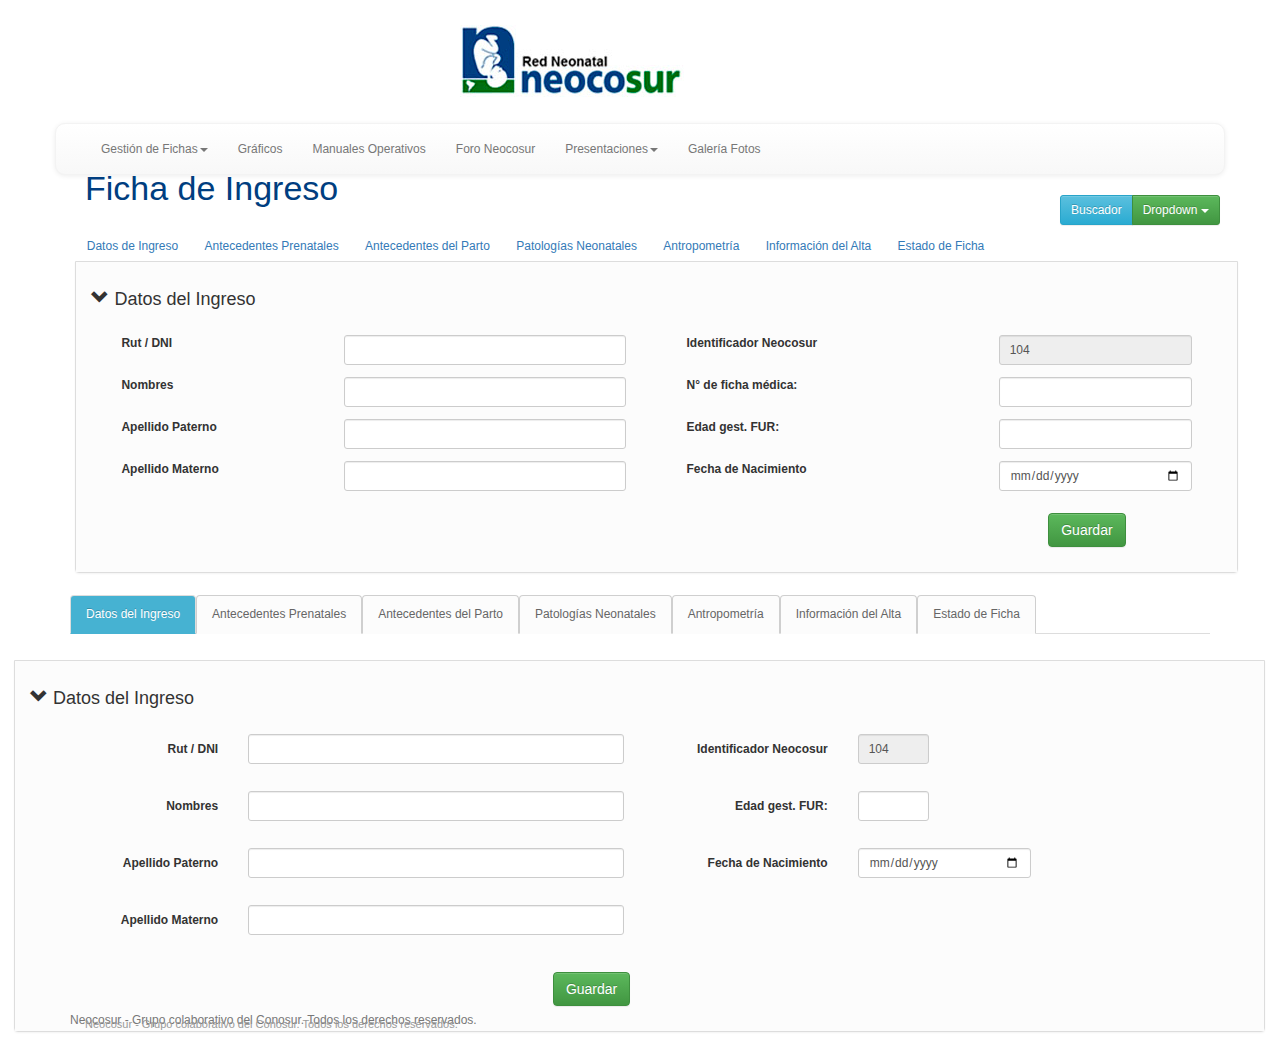
<file: privado/index.html>
<!DOCTYPE html>
<html lang="es">
<head>
    <meta name="viewport" content="width=device-width, initial-scale=1">
    <meta http-equiv="Content-Type" content="text/html; charset=utf-8" />
    
    <link rel="stylesheet" type="text/css" href="../css/bootstrap.css">
    <link rel="stylesheet" type="text/css" href="../css/bootstrap-theme.css">
    <link rel="stylesheet" type="text/css" href="../css/neocosur.css">
    <link rel="stylesheet" type="text/css" href="../css/jquery-ui.css">
    <link rel="stylesheet" type="text/css" href="../css/jquery-ui.structure.css">
    <!-- HTML5 shim and Respond.js for IE8 support of HTML5 elements and media queries -->
        <!-- WARNING: Respond.js doesn't work if you view the page via file:// -->
        <!--[if lt IE 9]>
          <script src="https://oss.maxcdn.com/html5shiv/3.7.3/html5shiv.min.js"></script>
          <script src="https://oss.maxcdn.com/respond/1.4.2/respond.min.js"></script>
        <![endif]-->
    <title>Neocosur</title>
    
     <style>
      
  </style>
    </head>

<body>

	<div class="container">
        <!-- Inicio de Header -->
        <div id="header" class="row">
          <div id="logo" class="col-lg-offset-4 col-lg-3"><img src="../img/neocosur.jpg" width="224" height="72"></div>
          <div class="col-lg-9"></div>
        
          <!-- Inicio de Menu -->
          <div id="menu_privado" class="row">
                  <div class="col-lg-12">
                      <nav class="navbar navbar-default">
                          <div class="container-fluid">
                              <div class="navbar-header">
                                  <button type="button" class="navbar-toggle collapsed" data-toggle="collapse" data-target="#bs-example-navbar-collapse-1" aria-expanded="false">
                                      <span class="sr-only">Toggle navigation</span>
                                      <span class="icon-bar"></span>
                                      <span class="icon-bar"></span>
                                      <span class="icon-bar"></span>
                                  </button>
                              </div>
                              <div class="collapse navbar-collapse" id="bs-example-navbar-collapse-1">
                                  <ul class="nav navbar-nav">
                                      <li class="dropdown">
                                          <a href="#" class="dropdown-toggle" data-toggle="dropdown" role="button" aria-haspopup="true" aria-expanded="false">Gestión de Fichas<span class="caret"></span></a>
                                          <ul class="dropdown-menu">
                                              <li><a href="#">Mantenedor de Centros</a></li>
                                              <li><a href="#">Mantenedor de Fichas</a></li>
                                              <li><a href="#">Datos en Excel</a></li>
                                              <li><a href="#">Mantenedor de Parámetros</a></li>
                                          </ul>
                                      </li>
                                      <li><a href="#">Gráficos</a></li>
                                      <li><a href="#">Manuales Operativos</a></li>
                                      <li><a href="#">Foro Neocosur</a></li>
                                      <li class="dropdown">
                                          <a href="#" class="dropdown-toggle" data-toggle="dropdown" role="button" aria-haspopup="true" aria-expanded="false">Presentaciones<span class="caret"></span></a>
                                          <ul class="dropdown-menu">
                                              <li><a href="#">Presentaciones B. Aires 2014</a></li>
                                              <li><a href="#">Presentaciones B. Aires 2015</a></li>
                                          </ul>
                                      </li>
                                      <li><a href="#">Galería Fotos</a></li>
                                  </ul>
                              </div>
                          </div>
                      </nav>            
                  </div>
          </div>
          <!-- Fin de Menu -->         
  		  </div>
        <!-- Fin de Header -->
        
        <!-- Inicio del Contenido -->
        <div class="container">
        
        	<!-- Inicio de Título -->
            <div class="row">
                <div class="col-lg-10">
                  <h1>Ficha de Ingreso</h1>
                </div>
                
                <div class="col-lg-2">
                	<div class="btn-group" role="group" aria-label="...">
                        <button type="button" class="btn btn-info btn-sm">Buscador</button>
                        <div class="btn-group" role="group">
                            <button type="button" class="btn btn-success btn-sm dropdown-toggle" data-toggle="dropdown" aria-haspopup="true" aria-expanded="false">
                                Dropdown
                                <span class="caret"></span>
                            </button>
                            <ul class="dropdown-menu">
                                <li><a href="#">Dropdown link</a></li>
                                <li><a href="#">Dropdown link</a></li>
                            </ul>
                        </div>
                    </div>
                </div>   
            </div>
        
        <div class="row">
          <div id="tabs">
            <ul>
              <li><a href="#tabs-1">Datos de Ingreso</a></li>
              <li><a href="#tabs-2">Antecedentes Prenatales</a></li>
              <li><a href="#tabs-3">Antecedentes del Parto</a></li>
              <li><a href="#tabs-4">Patologías Neonatales</a></li>
              <li><a href="#tabs-5">Antropometría</a></li>
              <li><a href="#tabs-6">Información del Alta</a></li>
              <li><a href="#tabs-7">Estado de Ficha</a></li>
            </ul>

            <div id="tabs-1">
              <div class="panel panel-default ficha">
                <div class="panel-body">
                  <h4><span class="glyphicon glyphicon-chevron-down" aria-hidden="true"></span> Datos del Ingreso</h4>
                  <div class="col-lg-6">

                    <div class="form-group">
                      <label for="rut_dni" class="col-lg-5 control-label">Rut / DNI</label>
                      <div class="col-lg-7">
                        <input type="text" name="rut_dni" class="form-control input-sm">
                      </div>
                    </div>
                               
                    <div class="form-group">
                      <label for="nombres" class="col-lg-5 control-label">Nombres</label>
                      <div class="col-lg-7">
                        <input type="text" name="nombres" class="form-control input-sm">
                      </div>
                    </div>
                               
                    <div class="form-group">
                      <label for="paterno" class="col-lg-5 control-label">Apellido Paterno</label>
                      <div class="col-lg-7">
                        <input type="text" name="paterno" class="form-control input-sm">
                      </div>
                    </div>
                               
                    <div class="form-group">
                      <label for="materno" class="col-lg-5 control-label">Apellido Materno</label>
                      <div class="col-lg-7">
                        <input type="text" name="materno" class="form-control input-sm">
                      </div>
                    </div>
                  </div>
                                
                  <div class="col-lg-6">
                    <div class="form-group">
                      <label for="id" class="col-lg-7 control-label">Identificador Neocosur</label>
                      <div class="col-lg-5">
                        <input type="text" name="id" class="form-control input-sm" value="104" contenteditable="false" disabled>
                      </div>
                    </div>
                    
                    <div class="form-group">
                      <label for="num_ficha" class="col-lg-7 control-label">N° de ficha médica:</label>
                      <div class="col-lg-5">
                        <input type="number" min="0" name="num_ficha" class="form-control input-sm" >
                      </div>
                    </div>

                    <div class="form-group">
                      <label for="edad_gest" class="col-lg-7 control-label">Edad gest. FUR:</label>
                      <div class="col-lg-5">
                        <input type="number" min="0" name="edad_gest" class="form-control input-sm" >
                      </div>
                    </div>
                                
                    <div class="form-group">
                      <label for="fecha_nacimiento" class="col-lg-7 control-label">Fecha de Nacimiento</label>
                      <div class="col-lg-5">
                        <input type="date" name="fecha_nacimiento" class="form-control input-sm">
                      </div>
                    </div>                
                  </div>

                  <div class=" col-lg-offset-10 col-lg-2">
                    <button type="submit" class="btn btn-success">Guardar</button>
                  </div>         
                </div>
              </div>
            </div>


            <div id="tabs-2">
              <h2>Content heading 2</h2>
              <p>Morbi tincidunt, dui sit amet facilisis feugiat, odio metus gravida ante, ut pharetra massa metus id nunc. Duis scelerisque molestie turpis. Sed fringilla, massa eget luctus malesuada, metus eros molestie lectus, ut tempus eros massa ut dolor. Aenean aliquet fringilla sem. Suspendisse sed ligula in ligula suscipit aliquam. Praesent in eros vestibulum mi adipiscing adipiscing. Morbi facilisis. Curabitur ornare consequat nunc. Aenean vel metus. Ut posuere viverra nulla. Aliquam erat volutpat. Pellentesque convallis. Maecenas feugiat, tellus pellentesque pretium posuere, felis lorem euismod felis, eu ornare leo nisi vel felis. Mauris consectetur tortor et purus.</p>
            </div>
            <div id="tabs-3">
              <h2>Content heading 3</h2>
              <p>Mauris eleifend est et turpis. Duis id erat. Suspendisse potenti. Aliquam vulputate, pede vel vehicula accumsan, mi neque rutrum erat, eu congue orci lorem eget lorem. Vestibulum non ante. Class aptent taciti sociosqu ad litora torquent per conubia nostra, per inceptos himenaeos. Fusce sodales. Quisque eu urna vel enim commodo pellentesque. Praesent eu risus hendrerit ligula tempus pretium. Curabitur lorem enim, pretium nec, feugiat nec, luctus a, lacus.</p>
              <p>Duis cursus. Maecenas ligula eros, blandit nec, pharetra at, semper at, magna. Nullam ac lacus. Nulla facilisi. Praesent viverra justo vitae neque. Praesent blandit adipiscing velit. Suspendisse potenti. Donec mattis, pede vel pharetra blandit, magna ligula faucibus eros, id euismod lacus dolor eget odio. Nam scelerisque. Donec non libero sed nulla mattis commodo. Ut sagittis. Donec nisi lectus, feugiat porttitor, tempor ac, tempor vitae, pede. Aenean vehicula velit eu tellus interdum rutrum. Maecenas commodo. Pellentesque nec elit. Fusce in lacus. Vivamus a libero vitae lectus hendrerit hendrerit.</p>
            </div>
          </div>
        </div>
      </div>
            
            
        	<ul class="nav nav-tabs" role="tablist">
            <li role="presentation" class="active"><a href="#ingreso" aria-controls="home" role="tab" data-toggle="tab">Datos del Ingreso</a></li>
            <li role="presentation"><a href="#prenatales" aria-controls="profile" role="tab" data-toggle="tab">Antecedentes Prenatales</a></li>
            <li role="presentation"><a href="#parto" aria-controls="messages" role="tab" data-toggle="tab">Antecedentes del Parto</a></li>
            <li role="presentation"><a href="#neonatales" aria-controls="settings" role="tab" data-toggle="tab">Patologías Neonatales</a></li>
            <li role="presentation"><a href="#antroprometria" aria-controls="settings" role="tab" data-toggle="tab">Antropometría</a></li>
            <li role="presentation"><a href="#alta" aria-controls="settings" role="tab" data-toggle="tab">Información del Alta</a></li>
            <li role="presentation"><a href="#estado" aria-controls="settings" role="tab" data-toggle="tab">Estado de Ficha</a></li>
          </ul>
        </div>
        <div class="col-lg-12">
          <!-- Tab panes -->
          <form class="form-horizontal">
          <div class="tab-content">
          	
                <div role="tabpanel" class="tab-pane active" id="ingreso">
                    <div class="panel panel-default ficha">
                        <div class="panel-body ">
                            <h4><span class="glyphicon glyphicon-chevron-down" aria-hidden="true"></span> Datos del Ingreso</h4>
                            	<div class="col-lg-6">
                                <div class="form-group">
                                	<label for="inputEmail3" class="col-lg-4 control-label">Rut / DNI</label>
                                	<div class="col-lg-8">
                                  		<input type="text" class="form-control input-sm">
                                	</div>
                              	</div>
                                
                            	<div class="form-group">
                                	<label for="inputEmail3" class="col-lg-4 control-label">Nombres</label>
                                	<div class="col-lg-8">
                                  		<input type="text" class="form-control input-sm">
                                	</div>
                              	</div>
                                
                                <div class="form-group">
                                	<label for="inputEmail3" class="col-lg-4 control-label">Apellido Paterno</label>
                                	<div class="col-lg-8">
                                  		<input type="text" class="form-control input-sm">
                                	</div>
                              	</div>
                                
                                <div class="form-group">
                                	<label for="inputEmail3" class="col-lg-4 control-label">Apellido Materno</label>
                                	<div class="col-lg-8">
                                  		<input type="text" class="form-control input-sm">
                                	</div>
                              	</div>
                            	</div>
                                
                                <div class="col-lg-6">
                                <div class="form-group">
                                	<label for="inputEmail3" class="col-lg-4 control-label">Identificador Neocosur</label>
                                	<div class="col-lg-2">
                                  		<input type="text" class="form-control input-sm" value="104" contenteditable="false" disabled>
                                	</div>
                              	</div>
                                
                                <div class="form-group">
                                	<label for="inputEmail3" class="col-lg-4 control-label">Edad gest. FUR:</label>
                                	<div class="col-lg-2">
                                  		<input type="text" class="form-control input-sm" >
                                	</div>
                              	</div>
                                
                                <div class="form-group">
                                	<label for="inputEmail3" class="col-lg-4 control-label">Fecha de Nacimiento</label>
                                	<div class="col-lg-4">
                                  		<input type="date" class="form-control input-sm">
                                	</div>
                              	</div>
                                	
                                </div>
                                <div class=" col-lg-offset-5 col-lg-2">
                                    <button type="submit" class="btn btn-success">Guardar</button>
                                 </div>
                                  
                        
                        </div>
                        
                    </div>
                </div>
            <div role="tabpanel" class="tab-pane" id="prenatales">
            	<div class="panel panel-default ficha">
                  	<div class="panel-body ">
                       <h4><span class="glyphicon glyphicon-chevron-down" aria-hidden="true"></span> Antecedentes Prenatales</h4>
                  	</div>
                </div>
            </div>
            <div role="tabpanel" class="tab-pane" id="parto">
            	<div class="panel panel-default ficha">
                  	<div class="panel-body ">
                       <h4><span class="glyphicon glyphicon-chevron-down" aria-hidden="true"></span> Antecedentes del Parto</h4>
                  	</div>
                </div>
            </div>
            <div role="tabpanel" class="tab-pane" id="neonatales">
            	<div class="panel panel-default ficha">
                  	<div class="panel-body ">
                        <h4><span class="glyphicon glyphicon-chevron-down" aria-hidden="true"></span> Patologías Neonatales</h4>
                  	</div>
                </div>
            </div>
            <div role="tabpanel" class="tab-pane" id="antroprometria">
            	<div class="panel panel-default ficha">
                  	<div class="panel-body ">
                        <h4><span class="glyphicon glyphicon-chevron-down" aria-hidden="true"></span> Antropometría</h4>
                  	</div>
                </div>
            </div>
            <div role="tabpanel" class="tab-pane" id="alta">
            	<div class="panel panel-default ficha">
                  	<div class="panel-body ">
                        <h4><span class="glyphicon glyphicon-chevron-down" aria-hidden="true"></span> Información del Alta</h4>
                  	</div>
                </div>
            </div>
            <div role="tabpanel" class="tab-pane" id="estado">
            	<div class="panel panel-default ficha">
                  	<div class="panel-body ">
                        <h4><span class="glyphicon glyphicon-chevron-down" aria-hidden="true"></span> Estado de Ficha</h4>
                  	</div>
                </div>
            </div>
          </div>
    	</form>	 
    </div>
  <footer class="navbar-fixed-bottom footer">
	<div class="container pie">
    <div class="col-lg-12">Neocosur - Grupo colaborativo del Conosur. Todos los derechos reservados.</div>

    </div>	
</footer>  

</div>    

        </div>
    	<!-- Fin del Contenido -->    
    
     

    <footer class="footer">
      <div class="container">
        <p class="text-muted">Neocosur - Grupo colaborativo del Conosur. Todos los derechos reservados.</p>
      </div>
      
    </footer>

<!-- Inicio de JavaScript -->
	<script src="../js/jquery.js" type="text/javascript"></script>
	<script src="../js/bootstrap.js" type="text/javascript"></script>
  <script src="../js/jquery-ui.js" type="text/javascript"></script>
	<script src="../js/npm.js" type="text/javascript"></script>

    <script>
  $( function() {
    $( "#tabs" ).tabs().addClass( "ui-tabs-vertical ui-helper-clearfix" );
    $( "#tabs li" ).removeClass( "ui-corner-top" ).addClass( "ui-corner-left" );
  } );
  </script>
</body>
</html>
</file>
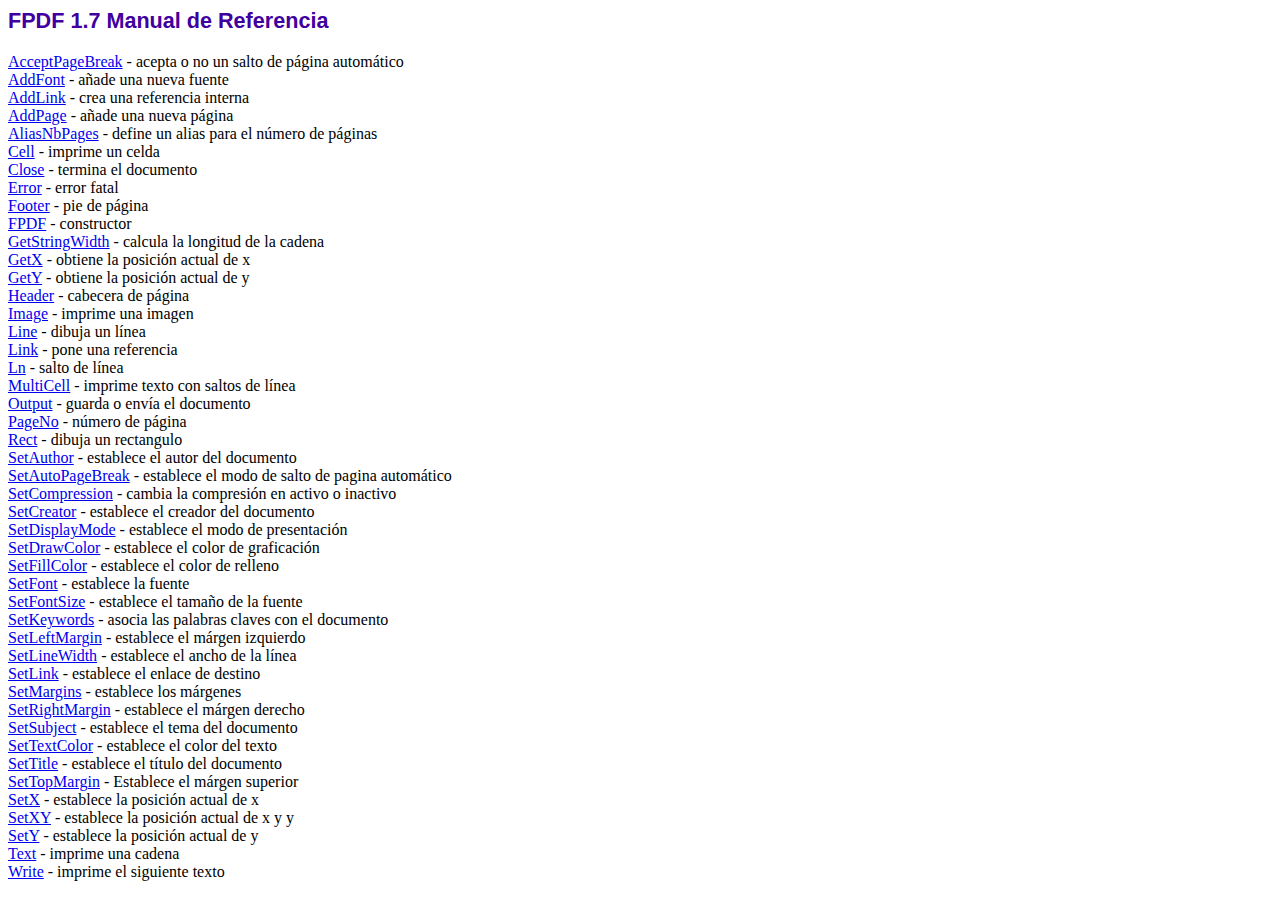
<file: graficos/fpdf17/doc/index.htm>
<!DOCTYPE html PUBLIC "-//W3C//DTD HTML 4.01 Transitional//EN">
<html>
<head>
<meta http-equiv="Content-Type" content="text/html; charset=ISO-8859-1">
<title>FPDF 1.7 Manual de Referencia</title>
<link type="text/css" rel="stylesheet" href="../fpdf.css">
</head>
<body>
<h1>FPDF 1.7 Manual de Referencia</h1>
<a href="acceptpagebreak.htm">AcceptPageBreak</a> - acepta o no un salto de p�gina autom�tico<br>
<a href="addfont.htm">AddFont</a> - a�ade una nueva fuente<br>
<a href="addlink.htm">AddLink</a> - crea una referencia interna<br>
<a href="addpage.htm">AddPage</a> - a�ade una nueva p�gina<br>
<a href="aliasnbpages.htm">AliasNbPages</a> - define un alias para el n�mero de p�ginas<br>
<a href="cell.htm">Cell</a> - imprime un celda<br>
<a href="close.htm">Close</a> - termina el documento<br>
<a href="error.htm">Error</a> - error fatal<br>
<a href="footer.htm">Footer</a> - pie de p�gina<br>
<a href="fpdf.htm">FPDF</a> - constructor<br>
<a href="getstringwidth.htm">GetStringWidth</a> - calcula la longitud de la cadena<br>
<a href="getx.htm">GetX</a> - obtiene la posici�n actual de x<br>
<a href="gety.htm">GetY</a> - obtiene la posici�n actual de y<br>
<a href="header.htm">Header</a> - cabecera de p�gina<br>
<a href="image.htm">Image</a> - imprime una imagen<br>
<a href="line.htm">Line</a> - dibuja un l�nea<br>
<a href="link.htm">Link</a> - pone una referencia<br>
<a href="ln.htm">Ln</a> - salto de l�nea<br>
<a href="multicell.htm">MultiCell</a> - imprime texto con saltos de l�nea<br>
<a href="output.htm">Output</a> - guarda o env�a el documento<br>
<a href="pageno.htm">PageNo</a> - n�mero de p�gina<br>
<a href="rect.htm">Rect</a> - dibuja un rectangulo<br>
<a href="setauthor.htm">SetAuthor</a> - establece el autor del documento<br>
<a href="setautopagebreak.htm">SetAutoPageBreak</a> - establece el modo de salto de pagina autom�tico<br>
<a href="setcompression.htm">SetCompression</a> - cambia la compresi�n en activo o inactivo<br>
<a href="setcreator.htm">SetCreator</a> - establece el creador del documento<br>
<a href="setdisplaymode.htm">SetDisplayMode</a> - establece el modo de presentaci�n<br>
<a href="setdrawcolor.htm">SetDrawColor</a> - establece el color de graficaci�n<br>
<a href="setfillcolor.htm">SetFillColor</a> - establece el color de relleno<br>
<a href="setfont.htm">SetFont</a> - establece la fuente<br>
<a href="setfontsize.htm">SetFontSize</a> - establece el tama�o de la fuente<br>
<a href="setkeywords.htm">SetKeywords</a> - asocia las palabras claves con el documento<br>
<a href="setleftmargin.htm">SetLeftMargin</a> - establece el m�rgen izquierdo<br>
<a href="setlinewidth.htm">SetLineWidth</a> - establece el ancho de la l�nea<br>
<a href="setlink.htm">SetLink</a> - establece el enlace de destino<br>
<a href="setmargins.htm">SetMargins</a> - establece los m�rgenes<br>
<a href="setrightmargin.htm">SetRightMargin</a> - establece el m�rgen derecho<br>
<a href="setsubject.htm">SetSubject</a> - establece el tema del documento<br>
<a href="settextcolor.htm">SetTextColor</a> - establece el color del texto<br>
<a href="settitle.htm">SetTitle</a> - establece el t�tulo del documento<br>
<a href="settopmargin.htm">SetTopMargin</a> - Establece el m�rgen superior<br>
<a href="setx.htm">SetX</a> - establece la posici�n actual de x<br>
<a href="setxy.htm">SetXY</a> - establece la posici�n actual de x y y<br>
<a href="sety.htm">SetY</a> - establece la posici�n actual de y<br>
<a href="text.htm">Text</a> - imprime una cadena<br>
<a href="write.htm">Write</a> - imprime el siguiente texto<br>
</body>
</html>
</file>
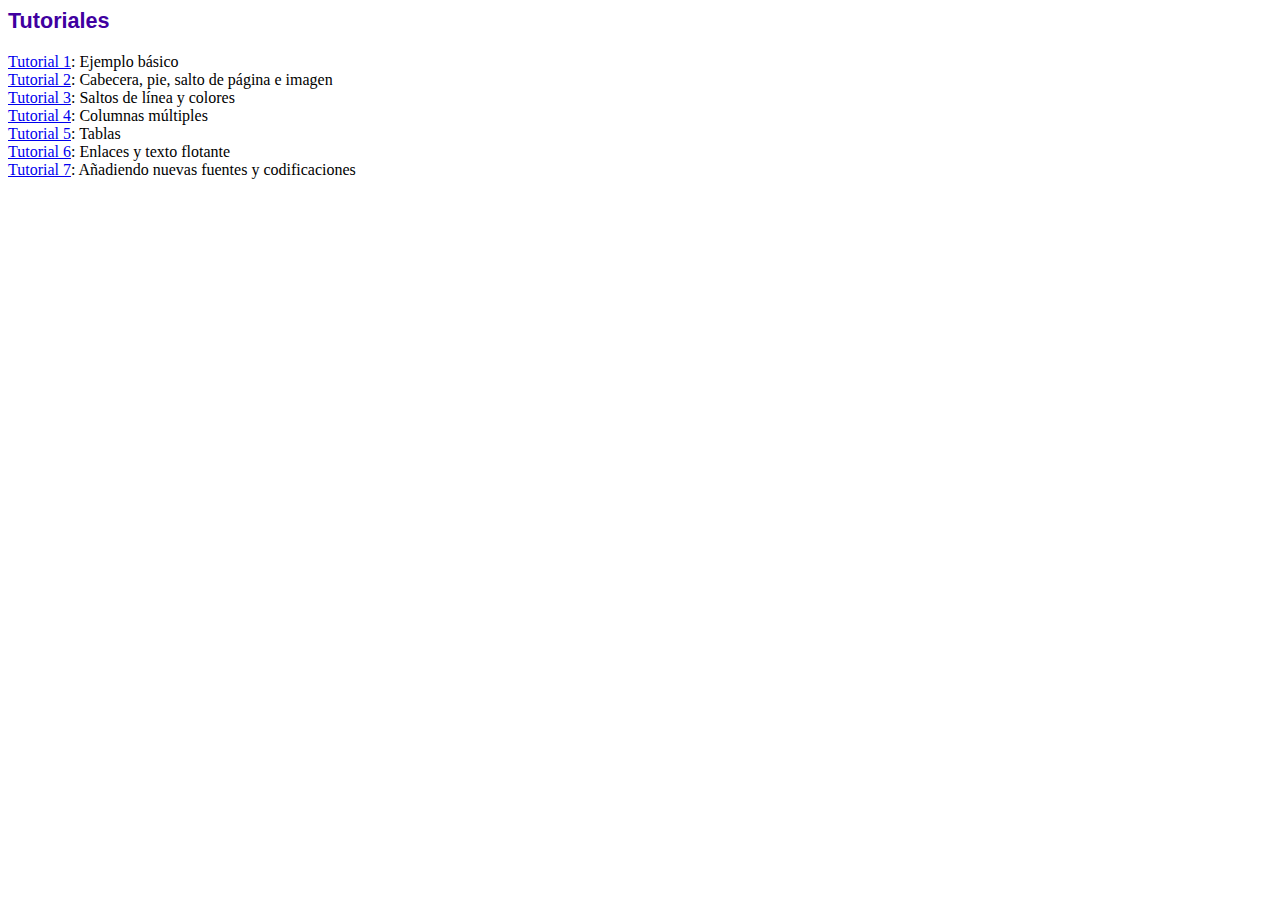
<file: graficos/fpdf17/tutorial/index.htm>
<!DOCTYPE html PUBLIC "-//W3C//DTD HTML 4.01 Transitional//EN">
<html>
<head>
<meta http-equiv="Content-Type" content="text/html; charset=ISO-8859-1">
<title>Tutoriales</title>
<link type="text/css" rel="stylesheet" href="../fpdf.css">
</head>
<body>
<h1>Tutoriales</h1>
<ul style="list-style-type:none; margin-left:0; padding-left:0">
<li><a href="tuto1.htm">Tutorial 1</a>: Ejemplo b�sico</li>
<li><a href="tuto2.htm">Tutorial 2</a>: Cabecera, pie, salto de p�gina e imagen</li>
<li><a href="tuto3.htm">Tutorial 3</a>: Saltos de l�nea y colores</li>
<li><a href="tuto4.htm">Tutorial 4</a>: Columnas m�ltiples</li>
<li><a href="tuto5.htm">Tutorial 5</a>: Tablas</li>
<li><a href="tuto6.htm">Tutorial 6</a>: Enlaces y texto flotante</li>
<li><a href="tuto7.htm">Tutorial 7</a>: A�adiendo nuevas fuentes y codificaciones</li>
</UL>
</body>
</html>
</file>
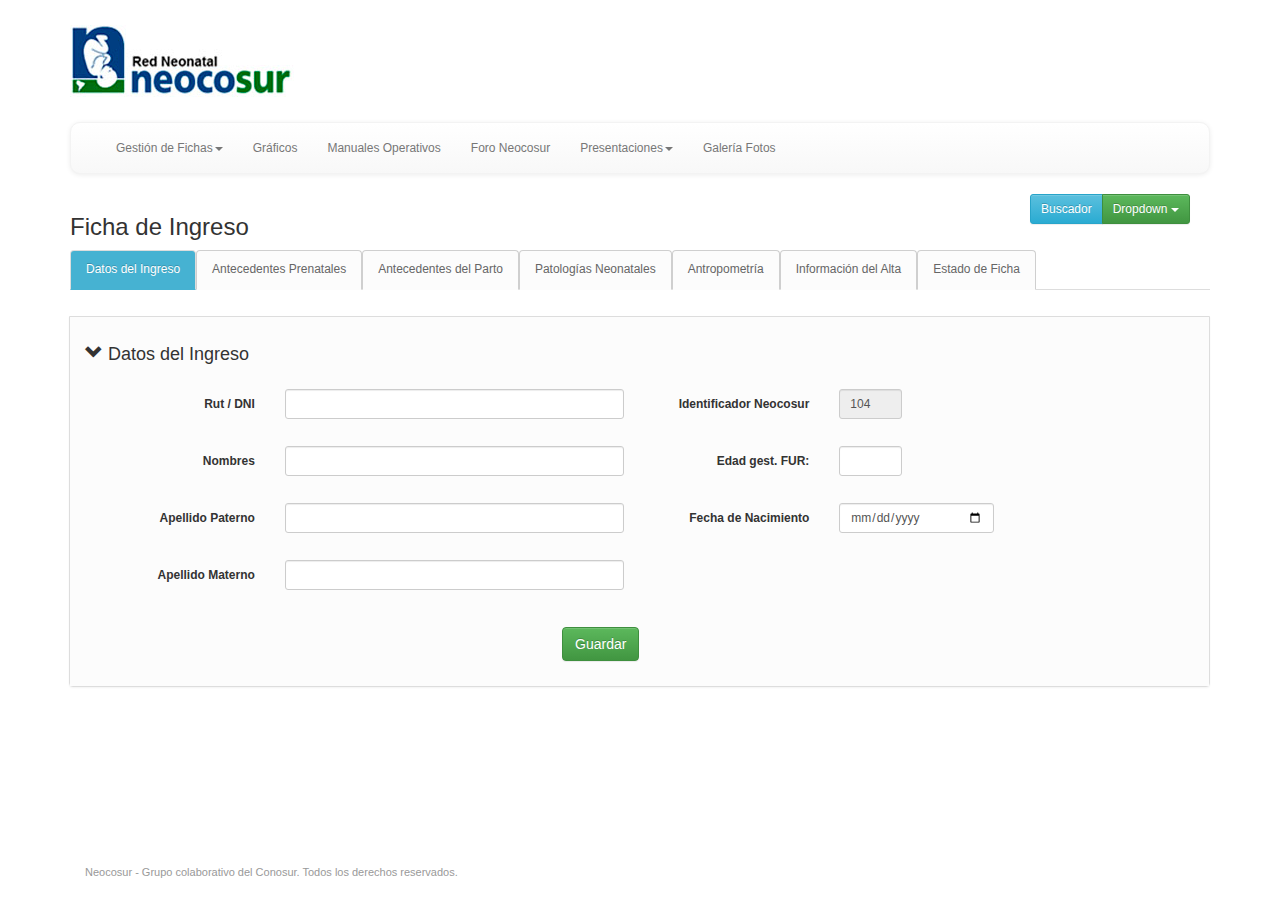
<file: privado/inicio_privado.html>
<!DOCTYPE html>
<html lang="es">
<head>
    <meta name="viewport" content="width=device-width, initial-scale=1">
    <meta http-equiv="Content-Type" content="text/html; charset=utf-8" />
    
    <link rel="stylesheet" type="text/css" href="../css/bootstrap.css">
    <link rel="stylesheet" type="text/css" href="../css/bootstrap-theme.css">
    <link rel="stylesheet" type="text/css" href="../css/neocosur.css">
    <!-- HTML5 shim and Respond.js for IE8 support of HTML5 elements and media queries -->
        <!-- WARNING: Respond.js doesn't work if you view the page via file:// -->
        <!--[if lt IE 9]>
          <script src="https://oss.maxcdn.com/html5shiv/3.7.3/html5shiv.min.js"></script>
          <script src="https://oss.maxcdn.com/respond/1.4.2/respond.min.js"></script>
        <![endif]-->
    <title>Documento sin título</title>
    </head>

<body>

<div class="container">
	<div id="header" class="row">
		<div id="logo" class="col-lg-3"><img src="../img/neocosur.jpg" width="224" height="72"></div>
        <div class="col-lg-9">
        
        </div>
  	</div>
    <div id="menu_privado" class="row">
    	<div class="col-lg-12">
            <nav class="navbar navbar-default">
              <div class="container-fluid">
                <!-- Brand and toggle get grouped for better mobile display -->
                <div class="navbar-header">
                  <button type="button" class="navbar-toggle collapsed" data-toggle="collapse" data-target="#bs-example-navbar-collapse-1" aria-expanded="false">
                    <span class="sr-only">Toggle navigation</span>
                    <span class="icon-bar"></span>
                    <span class="icon-bar"></span>
                    <span class="icon-bar"></span>
                  </button>
                </div>
            
                <!-- Collect the nav links, forms, and other content for toggling -->
                <div class="collapse navbar-collapse" id="bs-example-navbar-collapse-1">
                  <ul class="nav navbar-nav">
                    <li class="dropdown">
                      <a href="#" class="dropdown-toggle" data-toggle="dropdown" role="button" aria-haspopup="true" aria-expanded="false">Gestión de Fichas<span class="caret"></span></a>
                      <ul class="dropdown-menu">
                        <li><a href="#">Mantenedor de Centros</a></li>
                        <li><a href="#">Mantenedor de Fichas</a></li>
                        <li><a href="#">Datos en Excel</a></li>
                        <li><a href="#">Mantenedor de Parámetros</a></li>
                      </ul>
                    </li>
                    <li><a href="#">Gráficos</a></li>
                    <li><a href="#">Manuales Operativos</a></li>
                    <li><a href="#">Foro Neocosur</a></li>
                     <li class="dropdown">
                      <a href="#" class="dropdown-toggle" data-toggle="dropdown" role="button" aria-haspopup="true" aria-expanded="false">Presentaciones<span class="caret"></span></a>
                      <ul class="dropdown-menu">
                        <li><a href="#">Presentaciones B. Aires 2014</a></li>
                        <li><a href="#">Presentaciones B. Aires 2015</a></li>
                      </ul>
                    </li>
                    <li><a href="#">Galería Fotos</a></li>
                  </ul>
                </div><!-- /.navbar-collapse -->
              </div><!-- /.container-fluid -->
            </nav>            
  		</div>
    </div>
    
    <div class="row">
    	<div class="col-lg-10">
    	  <h3>Ficha de Ingreso</h3>
        </div>
        	<div class="btn-group" role="group" aria-label="...">
              <button type="button" class="btn btn-info btn-sm">Buscador</button>
           
              <div class="btn-group" role="group">
                <button type="button" class="btn btn-success btn-sm dropdown-toggle" data-toggle="dropdown" aria-haspopup="true" aria-expanded="false">
                  Dropdown
                  <span class="caret"></span>
                </button>
                <ul class="dropdown-menu">
                  <li><a href="#">Dropdown link</a></li>
                  <li><a href="#">Dropdown link</a></li>
                </ul>
              </div>
        </div>
    </div>
    
    <div class="row">
    	<div class="col-lg-12">
        	<ul class="nav nav-tabs" role="tablist">
            <li role="presentation" class="active"><a href="#ingreso" aria-controls="home" role="tab" data-toggle="tab">Datos del Ingreso</a></li>
            <li role="presentation"><a href="#prenatales" aria-controls="profile" role="tab" data-toggle="tab">Antecedentes Prenatales</a></li>
            <li role="presentation"><a href="#parto" aria-controls="messages" role="tab" data-toggle="tab">Antecedentes del Parto</a></li>
            <li role="presentation"><a href="#neonatales" aria-controls="settings" role="tab" data-toggle="tab">Patologías Neonatales</a></li>
            <li role="presentation"><a href="#antroprometria" aria-controls="settings" role="tab" data-toggle="tab">Antropometría</a></li>
            <li role="presentation"><a href="#alta" aria-controls="settings" role="tab" data-toggle="tab">Información del Alta</a></li>
            <li role="presentation"><a href="#estado" aria-controls="settings" role="tab" data-toggle="tab">Estado de Ficha</a></li>
          </ul>
        </div>
        <div class="col-lg-12">
          <!-- Tab panes -->
          <form class="form-horizontal">
          <div class="tab-content">
          	
                <div role="tabpanel" class="tab-pane active" id="ingreso">
                    <div class="panel panel-default ficha">
                        <div class="panel-body ">
                            <h4><span class="glyphicon glyphicon-chevron-down" aria-hidden="true"></span> Datos del Ingreso</h4>
                            	<div class="col-lg-6">
                                <div class="form-group">
                                	<label for="inputEmail3" class="col-lg-4 control-label">Rut / DNI</label>
                                	<div class="col-lg-8">
                                  		<input type="text" class="form-control input-sm">
                                	</div>
                              	</div>
                                
                            	<div class="form-group">
                                	<label for="inputEmail3" class="col-lg-4 control-label">Nombres</label>
                                	<div class="col-lg-8">
                                  		<input type="text" class="form-control input-sm">
                                	</div>
                              	</div>
                                
                                <div class="form-group">
                                	<label for="inputEmail3" class="col-lg-4 control-label">Apellido Paterno</label>
                                	<div class="col-lg-8">
                                  		<input type="text" class="form-control input-sm">
                                	</div>
                              	</div>
                                
                                <div class="form-group">
                                	<label for="inputEmail3" class="col-lg-4 control-label">Apellido Materno</label>
                                	<div class="col-lg-8">
                                  		<input type="text" class="form-control input-sm">
                                	</div>
                              	</div>
                            	</div>
                                
                                <div class="col-lg-6">
                                <div class="form-group">
                                	<label for="inputEmail3" class="col-lg-4 control-label">Identificador Neocosur</label>
                                	<div class="col-lg-2">
                                  		<input type="text" class="form-control input-sm" value="104" contenteditable="false" disabled>
                                	</div>
                              	</div>
                                
                                <div class="form-group">
                                	<label for="inputEmail3" class="col-lg-4 control-label">Edad gest. FUR:</label>
                                	<div class="col-lg-2">
                                  		<input type="text" class="form-control input-sm" >
                                	</div>
                              	</div>
                                
                                <div class="form-group">
                                	<label for="inputEmail3" class="col-lg-4 control-label">Fecha de Nacimiento</label>
                                	<div class="col-lg-4">
                                  		<input type="date" class="form-control input-sm">
                                	</div>
                              	</div>
                                	
                                </div>
                                <div class=" col-lg-offset-5 col-lg-2">
                                    <button type="submit" class="btn btn-success">Guardar</button>
                                 </div>
                                  
                        
                        </div>
                        
                    </div>
                </div>
            <div role="tabpanel" class="tab-pane" id="prenatales">
            	<div class="panel panel-default ficha">
                  	<div class="panel-body ">
                       <h4><span class="glyphicon glyphicon-chevron-down" aria-hidden="true"></span> Antecedentes Prenatales</h4>
                  	</div>
                </div>
            </div>
            <div role="tabpanel" class="tab-pane" id="parto">
            	<div class="panel panel-default ficha">
                  	<div class="panel-body ">
                       <h4><span class="glyphicon glyphicon-chevron-down" aria-hidden="true"></span> Antecedentes del Parto</h4>
                  	</div>
                </div>
            </div>
            <div role="tabpanel" class="tab-pane" id="neonatales">
            	<div class="panel panel-default ficha">
                  	<div class="panel-body ">
                        <h4><span class="glyphicon glyphicon-chevron-down" aria-hidden="true"></span> Patologías Neonatales</h4>
                  	</div>
                </div>
            </div>
            <div role="tabpanel" class="tab-pane" id="antroprometria">
            	<div class="panel panel-default ficha">
                  	<div class="panel-body ">
                        <h4><span class="glyphicon glyphicon-chevron-down" aria-hidden="true"></span> Antropometría</h4>
                  	</div>
                </div>
            </div>
            <div role="tabpanel" class="tab-pane" id="alta">
            	<div class="panel panel-default ficha">
                  	<div class="panel-body ">
                        <h4><span class="glyphicon glyphicon-chevron-down" aria-hidden="true"></span> Información del Alta</h4>
                  	</div>
                </div>
            </div>
            <div role="tabpanel" class="tab-pane" id="estado">
            	<div class="panel panel-default ficha">
                  	<div class="panel-body ">
                        <h4><span class="glyphicon glyphicon-chevron-down" aria-hidden="true"></span> Estado de Ficha</h4>
                  	</div>
                </div>
            </div>
          </div>
    	</form>	 
    </div>
  <footer class="navbar-fixed-bottom footer">
	<div class="container pie">
    <div class="col-lg-12">Neocosur - Grupo colaborativo del Conosur. Todos los derechos reservados.</div>

    </div>	
</footer>  

</div>

    <script src="https://ajax.googleapis.com/ajax/libs/jquery/1.12.4/jquery.min.js"></script>
	<script src="../js/bootstrap.js"></script>
	<script src="../js/npm.js"></script>
    
    <script language="javascript">
    	$('#myTabs a[href="#profile"]').tab('show')
    </script>
</body>
</html>
</file>
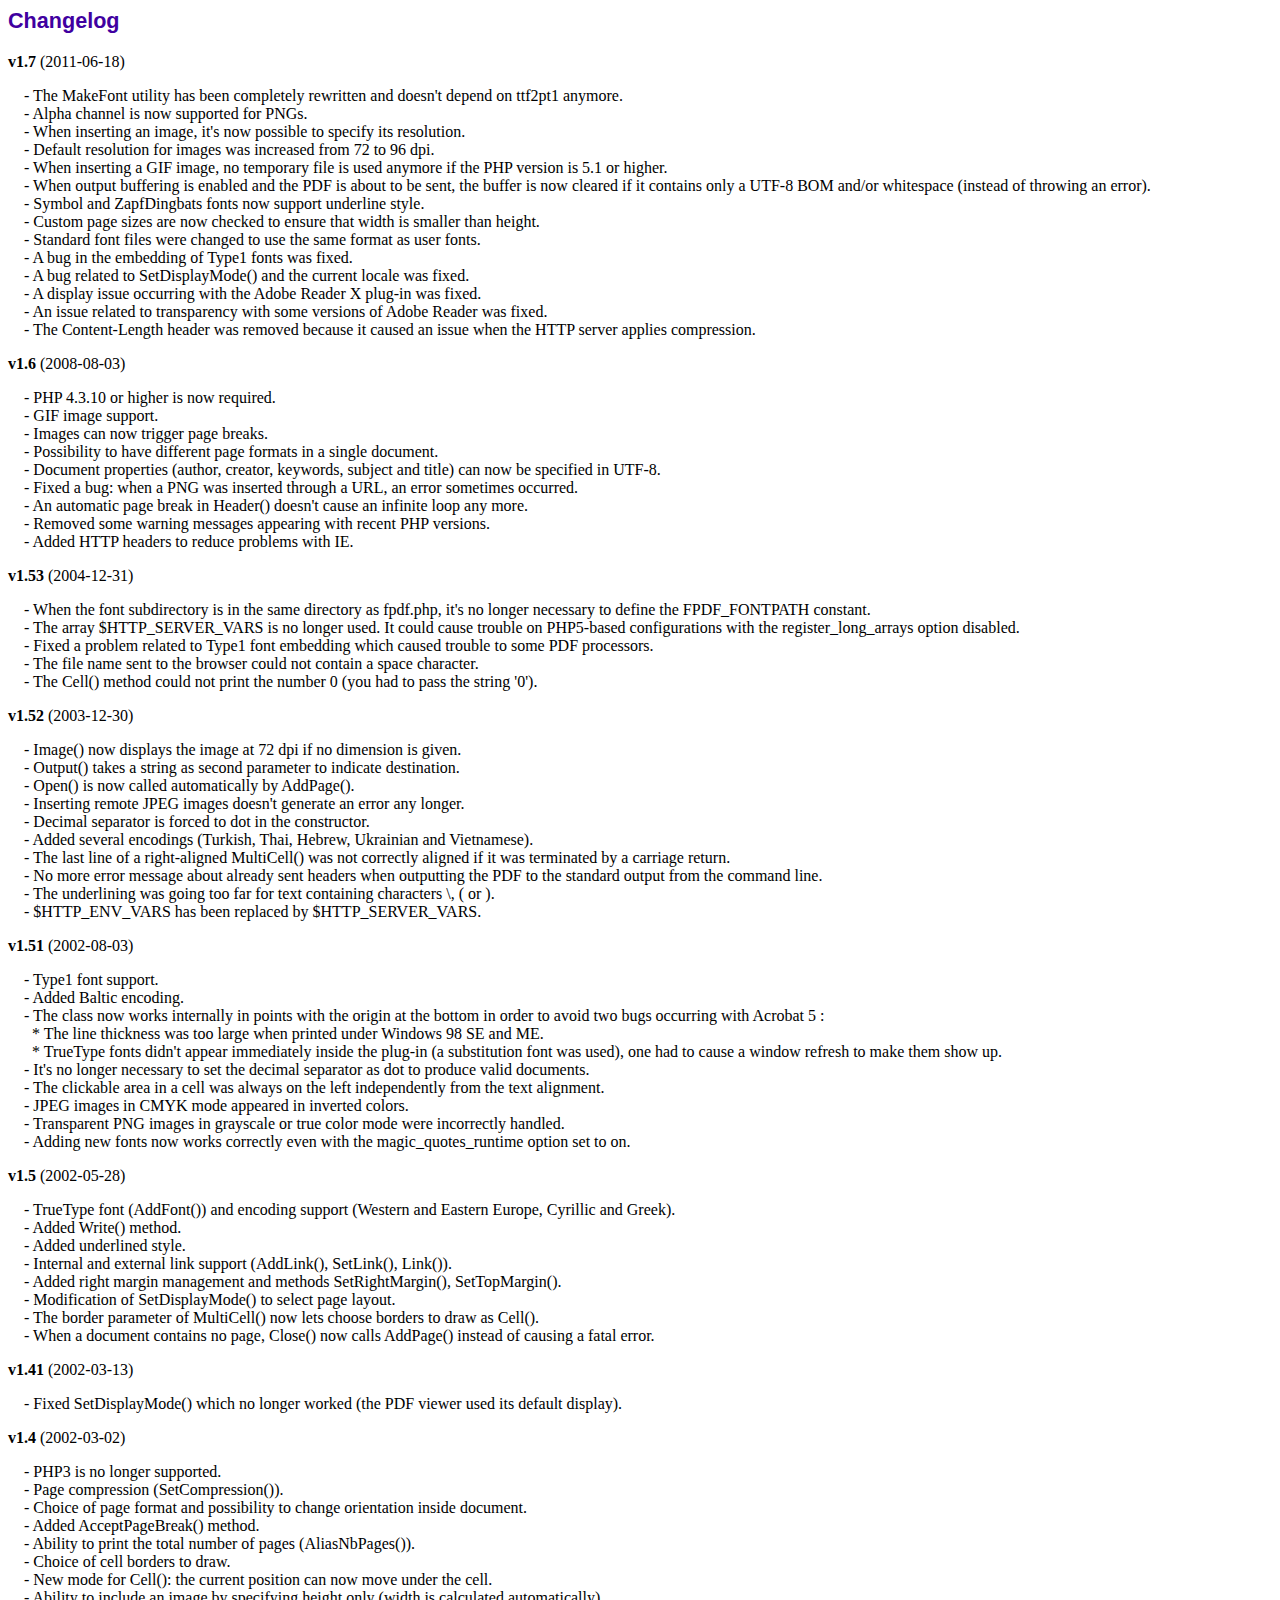
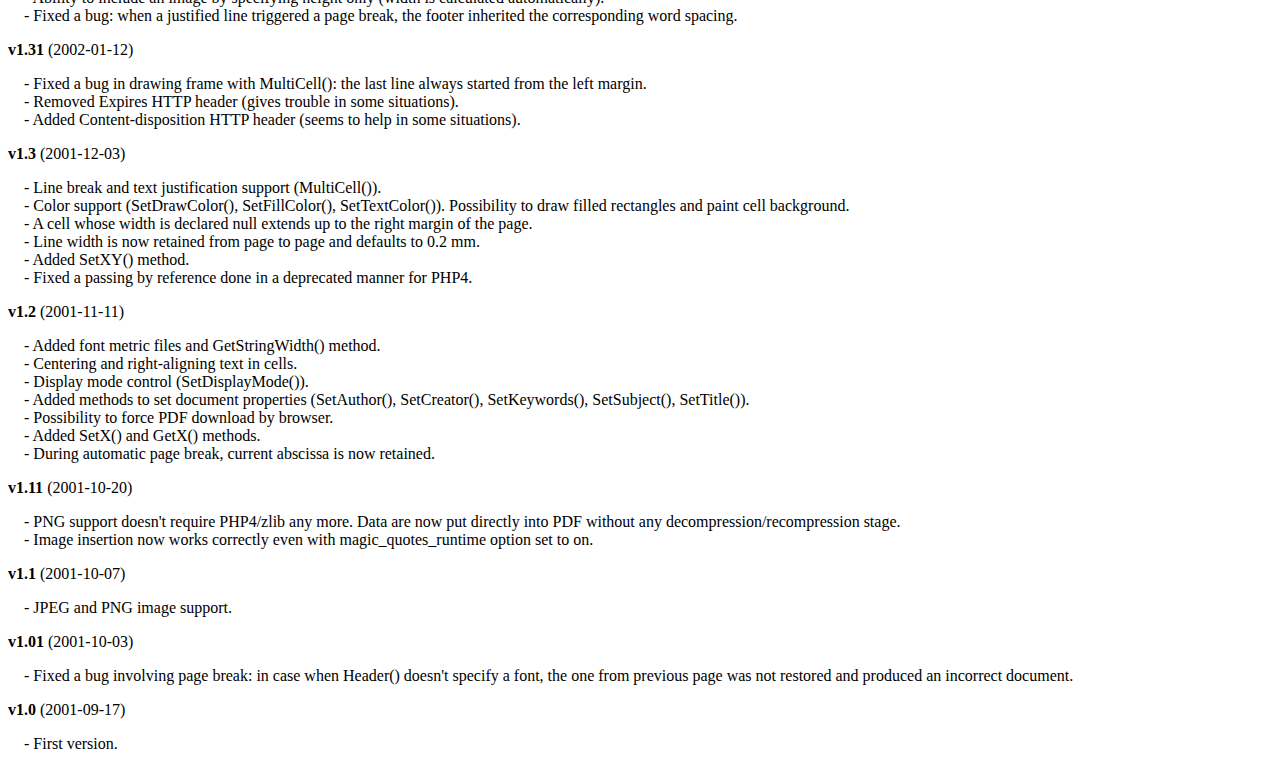
<file: graficos/fpdf17/changelog.htm>
<!DOCTYPE html PUBLIC "-//W3C//DTD HTML 4.01 Transitional//EN">
<html>
<head>
<meta http-equiv="Content-Type" content="text/html; charset=ISO-8859-1">
<title>Changelog</title>
<link type="text/css" rel="stylesheet" href="fpdf.css">
<style type="text/css">
dd {margin:1em 0 1em 1em}
</style>
</head>
<body>
<h1>Changelog</h1>
<dl>
<dt><strong>v1.7</strong> (2011-06-18)</dt>
<dd>
- The MakeFont utility has been completely rewritten and doesn't depend on ttf2pt1 anymore.<br>
- Alpha channel is now supported for PNGs.<br>
- When inserting an image, it's now possible to specify its resolution.<br>
- Default resolution for images was increased from 72 to 96 dpi.<br>
- When inserting a GIF image, no temporary file is used anymore if the PHP version is 5.1 or higher.<br>
- When output buffering is enabled and the PDF is about to be sent, the buffer is now cleared if it contains only a UTF-8 BOM and/or whitespace (instead of throwing an error).<br>
- Symbol and ZapfDingbats fonts now support underline style.<br>
- Custom page sizes are now checked to ensure that width is smaller than height.<br>
- Standard font files were changed to use the same format as user fonts.<br>
- A bug in the embedding of Type1 fonts was fixed.<br>
- A bug related to SetDisplayMode() and the current locale was fixed.<br>
- A display issue occurring with the Adobe Reader X plug-in was fixed.<br>
- An issue related to transparency with some versions of Adobe Reader was fixed.<br>
- The Content-Length header was removed because it caused an issue when the HTTP server applies compression.<br>
</dd>
<dt><strong>v1.6</strong> (2008-08-03)</dt>
<dd>
- PHP 4.3.10 or higher is now required.<br>
- GIF image support.<br>
- Images can now trigger page breaks.<br>
- Possibility to have different page formats in a single document.<br>
- Document properties (author, creator, keywords, subject and title) can now be specified in UTF-8.<br>
- Fixed a bug: when a PNG was inserted through a URL, an error sometimes occurred.<br>
- An automatic page break in Header() doesn't cause an infinite loop any more.<br>
- Removed some warning messages appearing with recent PHP versions.<br>
- Added HTTP headers to reduce problems with IE.<br>
</dd>
<dt><strong>v1.53</strong> (2004-12-31)</dt>
<dd>
- When the font subdirectory is in the same directory as fpdf.php, it's no longer necessary to define the FPDF_FONTPATH constant.<br>
- The array $HTTP_SERVER_VARS is no longer used. It could cause trouble on PHP5-based configurations with the register_long_arrays option disabled.<br>
- Fixed a problem related to Type1 font embedding which caused trouble to some PDF processors.<br>
- The file name sent to the browser could not contain a space character.<br>
- The Cell() method could not print the number 0 (you had to pass the string '0').<br>
</dd>
<dt><strong>v1.52</strong> (2003-12-30)</dt>
<dd>
- Image() now displays the image at 72 dpi if no dimension is given.<br>
- Output() takes a string as second parameter to indicate destination.<br>
- Open() is now called automatically by AddPage().<br>
- Inserting remote JPEG images doesn't generate an error any longer.<br>
- Decimal separator is forced to dot in the constructor.<br>
- Added several encodings (Turkish, Thai, Hebrew, Ukrainian and Vietnamese).<br>
- The last line of a right-aligned MultiCell() was not correctly aligned if it was terminated by a carriage return.<br>
- No more error message about already sent headers when outputting the PDF to the standard output from the command line.<br>
- The underlining was going too far for text containing characters \, ( or ).<br>
- $HTTP_ENV_VARS has been replaced by $HTTP_SERVER_VARS.<br>
</dd>
<dt><strong>v1.51</strong> (2002-08-03)</dt>
<dd>
- Type1 font support.<br>
- Added Baltic encoding.<br>
- The class now works internally in points with the origin at the bottom in order to avoid two bugs occurring with Acrobat 5 :<br>&nbsp;&nbsp;* The line thickness was too large when printed under Windows 98 SE and ME.<br>&nbsp;&nbsp;* TrueType fonts didn't appear immediately inside the plug-in (a substitution font was used), one had to cause a window refresh to make them show up.<br>
- It's no longer necessary to set the decimal separator as dot to produce valid documents.<br>
- The clickable area in a cell was always on the left independently from the text alignment.<br>
- JPEG images in CMYK mode appeared in inverted colors.<br>
- Transparent PNG images in grayscale or true color mode were incorrectly handled.<br>
- Adding new fonts now works correctly even with the magic_quotes_runtime option set to on.<br>
</dd>
<dt><strong>v1.5</strong> (2002-05-28)</dt>
<dd>
- TrueType font (AddFont()) and encoding support (Western and Eastern Europe, Cyrillic and Greek).<br>
- Added Write() method.<br>
- Added underlined style.<br>
- Internal and external link support (AddLink(), SetLink(), Link()).<br>
- Added right margin management and methods SetRightMargin(), SetTopMargin().<br>
- Modification of SetDisplayMode() to select page layout.<br>
- The border parameter of MultiCell() now lets choose borders to draw as Cell().<br>
- When a document contains no page, Close() now calls AddPage() instead of causing a fatal error.<br>
</dd>
<dt><strong>v1.41</strong> (2002-03-13)</dt>
<dd>
- Fixed SetDisplayMode() which no longer worked (the PDF viewer used its default display).<br>
</dd>
<dt><strong>v1.4</strong> (2002-03-02)</dt>
<dd>
- PHP3 is no longer supported.<br>
- Page compression (SetCompression()).<br>
- Choice of page format and possibility to change orientation inside document.<br>
- Added AcceptPageBreak() method.<br>
- Ability to print the total number of pages (AliasNbPages()).<br>
- Choice of cell borders to draw.<br>
- New mode for Cell(): the current position can now move under the cell.<br>
- Ability to include an image by specifying height only (width is calculated automatically).<br>
- Fixed a bug: when a justified line triggered a page break, the footer inherited the corresponding word spacing.<br>
</dd>
<dt><strong>v1.31</strong> (2002-01-12)</dt>
<dd>
- Fixed a bug in drawing frame with MultiCell(): the last line always started from the left margin.<br>
- Removed Expires HTTP header (gives trouble in some situations).<br>
- Added Content-disposition HTTP header (seems to help in some situations).<br>
</dd>
<dt><strong>v1.3</strong> (2001-12-03)</dt>
<dd>
- Line break and text justification support (MultiCell()).<br>
- Color support (SetDrawColor(), SetFillColor(), SetTextColor()). Possibility to draw filled rectangles and paint cell background.<br>
- A cell whose width is declared null extends up to the right margin of the page.<br>
- Line width is now retained from page to page and defaults to 0.2 mm.<br>
- Added SetXY() method.<br>
- Fixed a passing by reference done in a deprecated manner for PHP4.<br>
</dd>
<dt><strong>v1.2</strong> (2001-11-11)</dt>
<dd>
- Added font metric files and GetStringWidth() method.<br>
- Centering and right-aligning text in cells.<br>
- Display mode control (SetDisplayMode()).<br>
- Added methods to set document properties (SetAuthor(), SetCreator(), SetKeywords(), SetSubject(), SetTitle()).<br>
- Possibility to force PDF download by browser.<br>
- Added SetX() and GetX() methods.<br>
- During automatic page break, current abscissa is now retained.<br>
</dd>
<dt><strong>v1.11</strong> (2001-10-20)</dt>
<dd>
- PNG support doesn't require PHP4/zlib any more. Data are now put directly into PDF without any decompression/recompression stage.<br>
- Image insertion now works correctly even with magic_quotes_runtime option set to on.<br>
</dd>
<dt><strong>v1.1</strong> (2001-10-07)</dt>
<dd>
- JPEG and PNG image support.<br>
</dd>
<dt><strong>v1.01</strong> (2001-10-03)</dt>
<dd>
- Fixed a bug involving page break: in case when Header() doesn't specify a font, the one from previous page was not restored and produced an incorrect document.<br>
</dd>
<dt><strong>v1.0</strong> (2001-09-17)</dt>
<dd>
- First version.<br>
</dd>
</dl>
</body>
</html>
</file>
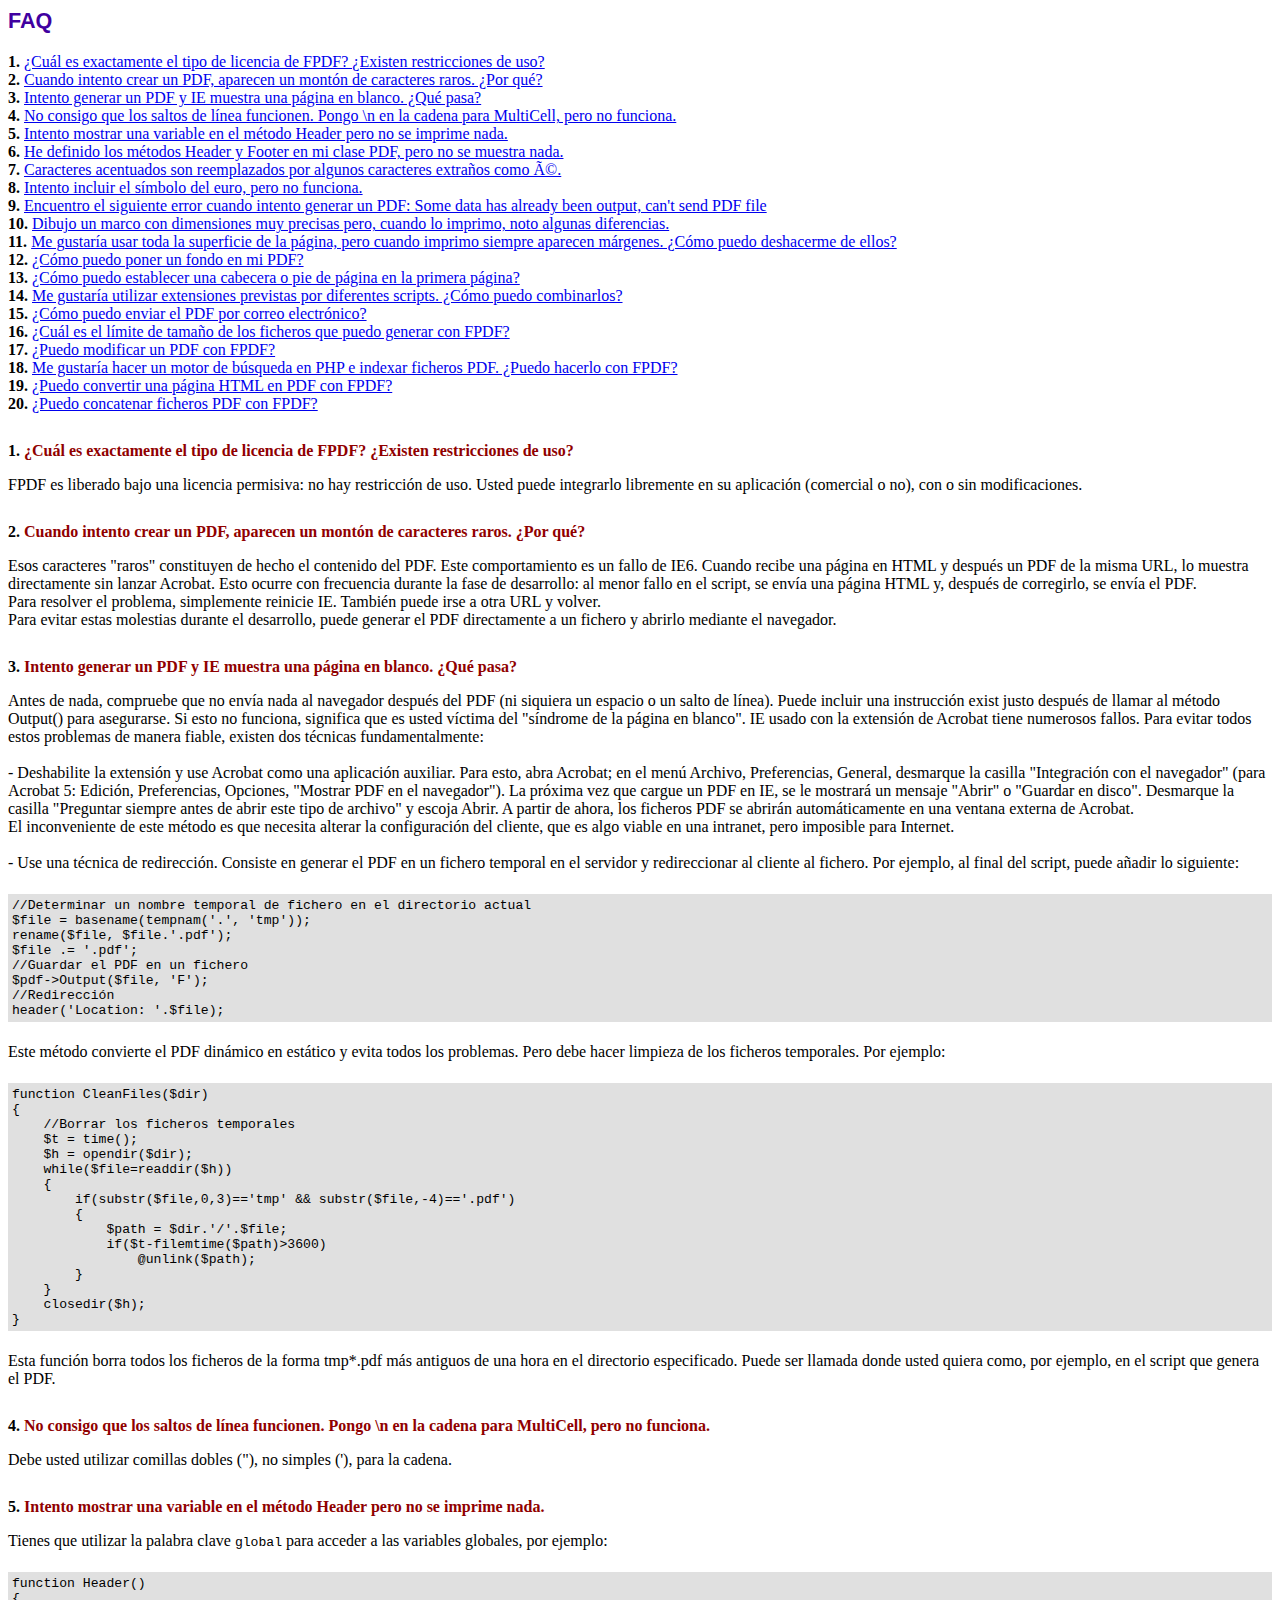
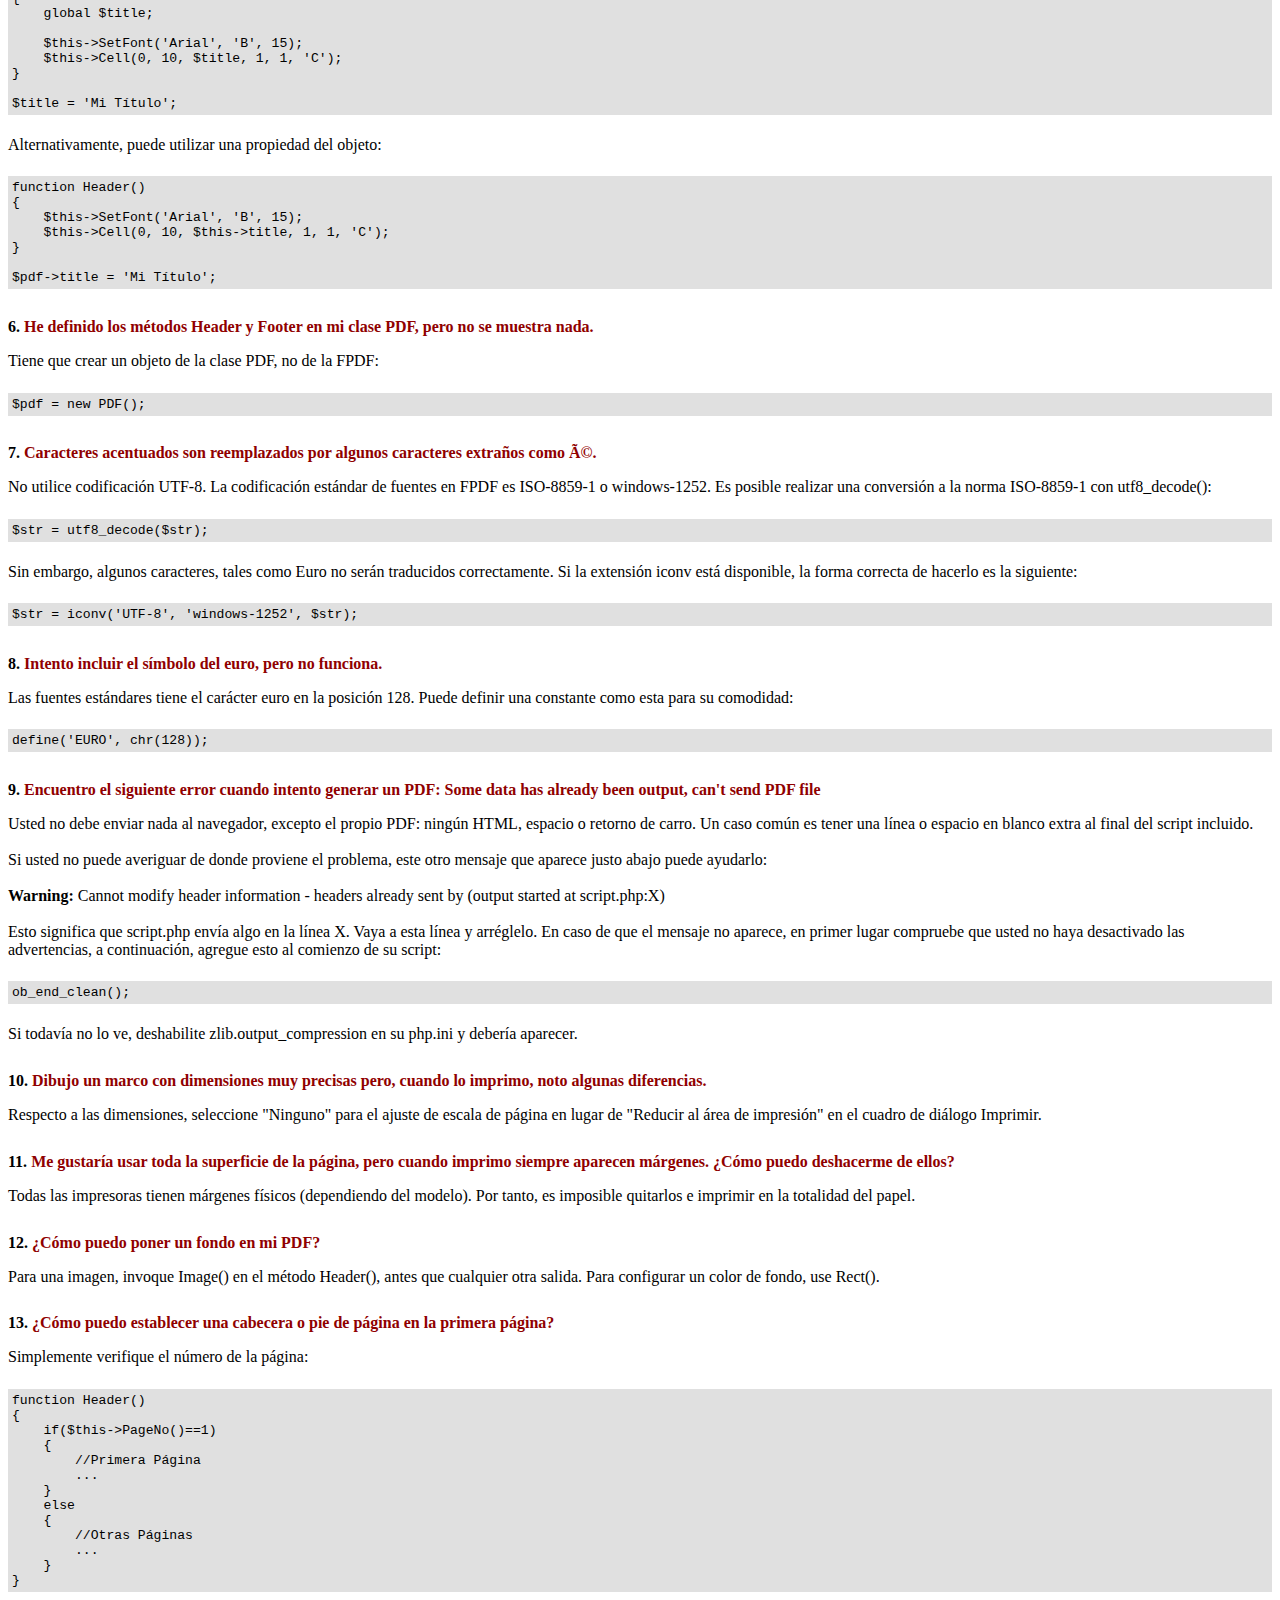
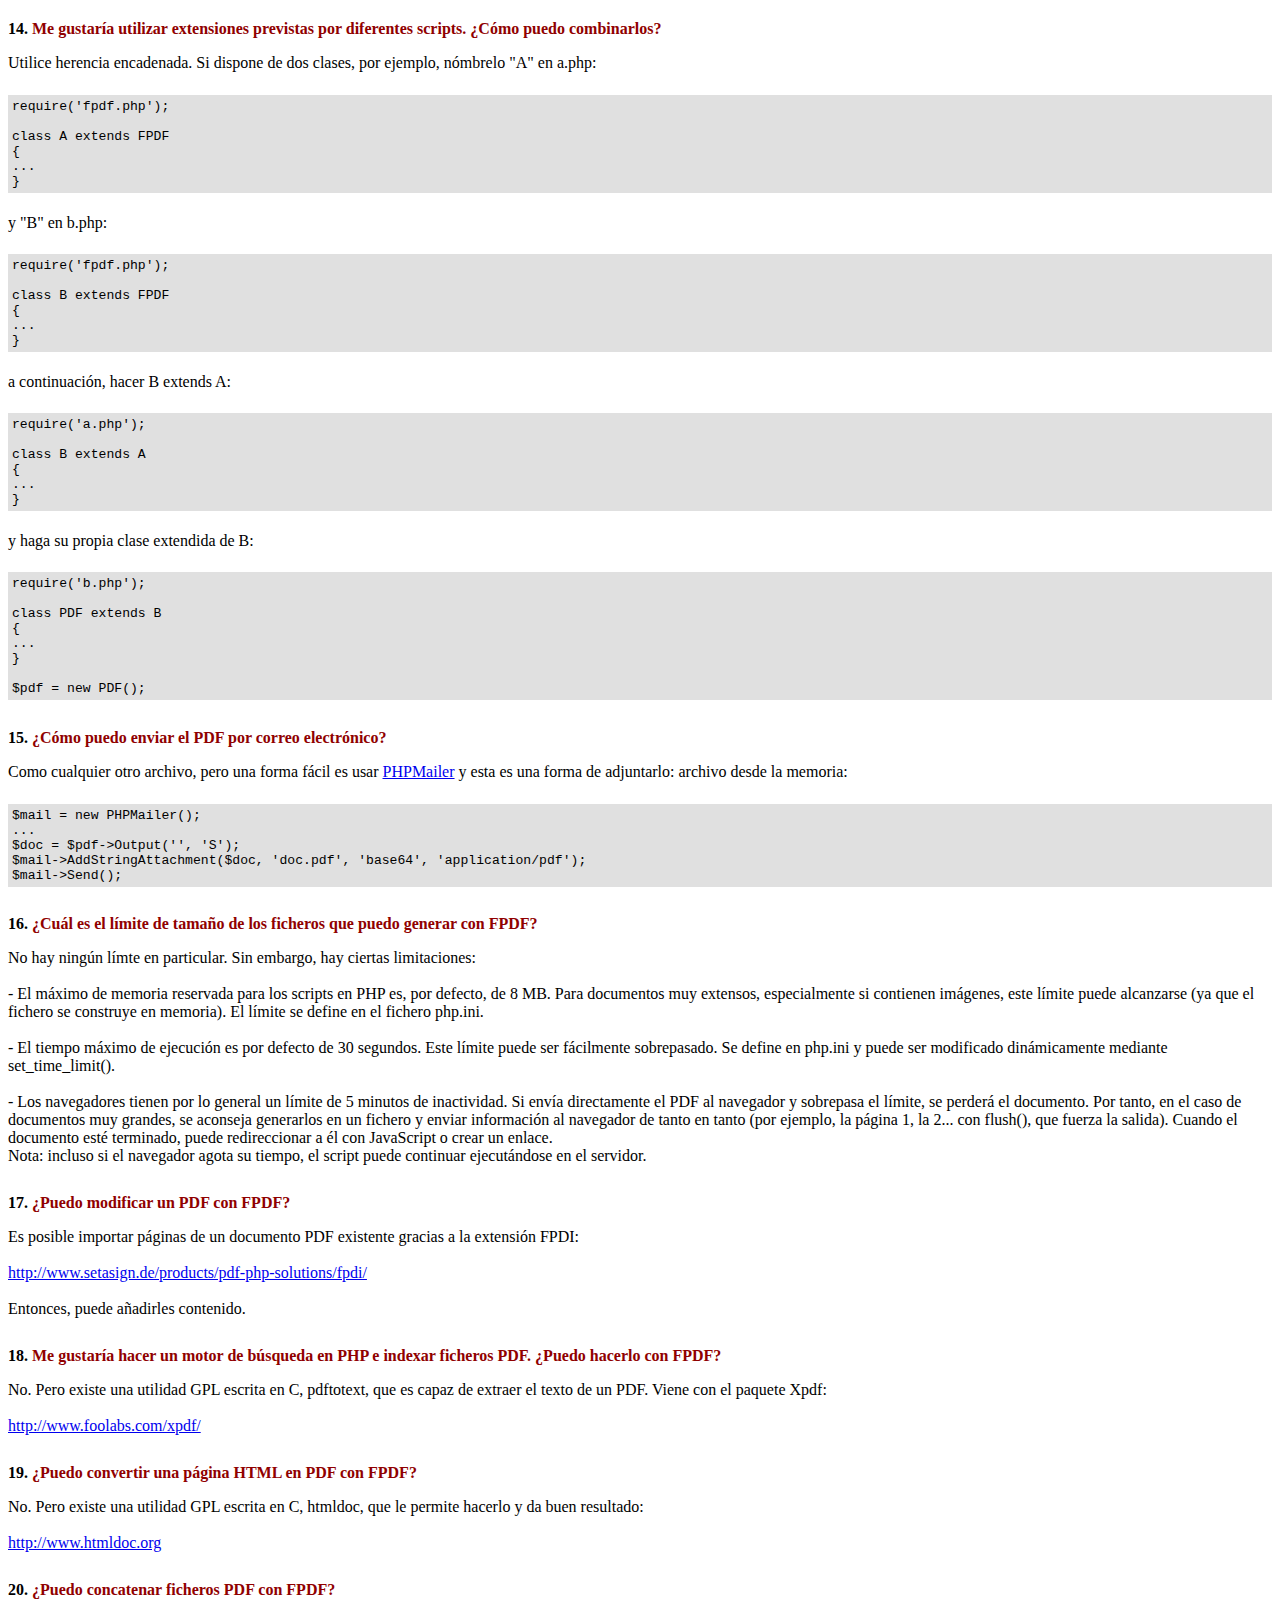
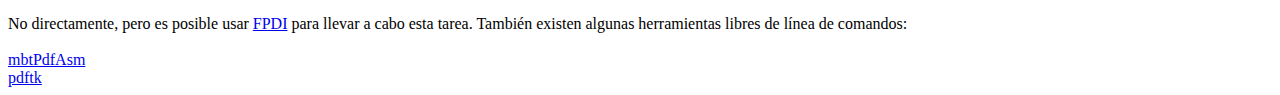
<file: graficos/fpdf17/FAQ.htm>
<!DOCTYPE html PUBLIC "-//W3C//DTD HTML 4.01 Transitional//EN">
<html>
<head>
<meta http-equiv="Content-Type" content="text/html; charset=ISO-8859-1">
<title>FAQ</title>
<link type="text/css" rel="stylesheet" href="fpdf.css">
<style type="text/css">
ul {list-style-type:none; margin:0; padding:0}
ul#answers li {margin-top:1.8em}
.question {font-weight:bold; color:#900000}
</style>
</head>
<body>
<h1>FAQ</h1>
<ul>
<li><b>1.</b> <a href='#q1'>�Cu�l es exactamente el tipo de licencia de FPDF? �Existen restricciones de uso?</a></li>
<li><b>2.</b> <a href='#q2'>Cuando intento crear un PDF, aparecen un mont�n de caracteres raros. �Por qu�?</a></li>
<li><b>3.</b> <a href='#q3'>Intento generar un PDF y IE muestra una p�gina en blanco. �Qu� pasa?</a></li>
<li><b>4.</b> <a href='#q4'>No consigo que los saltos de l�nea funcionen. Pongo \n en la cadena para MultiCell, pero no funciona.</a></li>
<li><b>5.</b> <a href='#q5'>Intento mostrar una variable en el m�todo Header pero no se imprime nada.</a></li>
<li><b>6.</b> <a href='#q6'>He definido los m�todos Header y Footer en mi clase PDF, pero no se muestra nada.</a></li>
<li><b>7.</b> <a href='#q7'>Caracteres acentuados son reemplazados por algunos caracteres extra�os como é.</a></li>
<li><b>8.</b> <a href='#q8'>Intento incluir el s�mbolo del euro, pero no funciona.</a></li>
<li><b>9.</b> <a href='#q9'>Encuentro el siguiente error cuando intento generar un PDF: Some data has already been output, can't send PDF file</a></li>
<li><b>10.</b> <a href='#q10'>Dibujo un marco con dimensiones muy precisas pero, cuando lo imprimo, noto algunas diferencias.</a></li>
<li><b>11.</b> <a href='#q11'>Me gustar�a usar toda la superficie de la p�gina, pero cuando imprimo siempre aparecen m�rgenes. �C�mo puedo deshacerme de ellos?</a></li>
<li><b>12.</b> <a href='#q12'>�C�mo puedo poner un fondo en mi PDF?</a></li>
<li><b>13.</b> <a href='#q13'>�C�mo puedo establecer una cabecera o pie de p�gina en la primera p�gina?</a></li>
<li><b>14.</b> <a href='#q14'>Me gustar�a utilizar extensiones previstas por diferentes scripts. �C�mo puedo combinarlos?</a></li>
<li><b>15.</b> <a href='#q15'>�C�mo puedo enviar el PDF por correo electr�nico?</a></li>
<li><b>16.</b> <a href='#q16'>�Cu�l es el l�mite de tama�o de los ficheros que puedo generar con FPDF?</a></li>
<li><b>17.</b> <a href='#q17'>�Puedo modificar un PDF con FPDF?</a></li>
<li><b>18.</b> <a href='#q18'>Me gustar�a hacer un motor de b�squeda en PHP e indexar ficheros PDF. �Puedo hacerlo con FPDF?</a></li>
<li><b>19.</b> <a href='#q19'>�Puedo convertir una p�gina HTML en PDF con FPDF?</a></li>
<li><b>20.</b> <a href='#q20'>�Puedo concatenar ficheros PDF con FPDF?</a></li>
</ul>

<ul id='answers'>
<li id='q1'>
<p><b>1.</b> <span class='question'>�Cu�l es exactamente el tipo de licencia de FPDF? �Existen restricciones de uso?</span></p>
FPDF es liberado bajo una licencia permisiva: no hay restricci�n de uso. Usted puede integrarlo
libremente en su aplicaci�n (comercial o no), con o sin modificaciones.
</li>

<li id='q2'>
<p><b>2.</b> <span class='question'>Cuando intento crear un PDF, aparecen un mont�n de caracteres raros. �Por qu�?</span></p>
Esos caracteres "raros" constituyen de hecho el contenido del PDF. Este comportamiento es un
fallo de IE6. Cuando recibe una p�gina en HTML y despu�s un PDF de la misma URL, lo muestra
directamente sin lanzar Acrobat. Esto ocurre con frecuencia durante la fase de desarrollo:
al menor fallo en el script, se env�a una p�gina HTML y, despu�s de corregirlo, se env�a el PDF.
<br>
Para resolver el problema, simplemente reinicie IE. Tambi�n puede irse a otra URL y volver.
<br>
Para evitar estas molestias durante el desarrollo, puede generar el PDF directamente a un fichero
y abrirlo mediante el navegador.
</li>

<li id='q3'>
<p><b>3.</b> <span class='question'>Intento generar un PDF y IE muestra una p�gina en blanco. �Qu� pasa?</span></p>
Antes de nada, compruebe que no env�a nada al navegador despu�s del PDF (ni siquiera un espacio
o un salto de l�nea). Puede incluir una instrucci�n exist justo despu�s de llamar al m�todo
Output() para asegurarse. Si esto no funciona, significa que es usted v�ctima del "s�ndrome de
la p�gina en blanco". IE usado con la extensi�n de Acrobat tiene numerosos fallos.
Para evitar todos estos problemas de manera fiable, existen dos t�cnicas fundamentalmente:
<br>
<br>
- Deshabilite la extensi�n y use Acrobat como una aplicaci�n auxiliar. Para esto, abra Acrobat;
en el men� Archivo, Preferencias, General, desmarque la casilla "Integraci�n con el navegador" (para
Acrobat 5: Edici�n, Preferencias, Opciones, "Mostrar PDF en el navegador"). La pr�xima vez que
cargue un PDF en IE, se le mostrar� un mensaje "Abrir" o "Guardar en disco". Desmarque la casilla
"Preguntar siempre antes de abrir este tipo de archivo" y escoja Abrir. A partir de ahora, los
ficheros PDF se abrir�n autom�ticamente en una ventana externa de Acrobat.
<br>
El inconveniente de este m�todo es que necesita alterar la configuraci�n del cliente, que es algo
viable en una intranet, pero imposible para Internet.
<br>
<br>
- Use una t�cnica de redirecci�n. Consiste en generar el PDF en un fichero temporal en el servidor
y redireccionar al cliente al fichero. Por ejemplo, al final del script, puede a�adir lo siguiente:
<div class="doc-source">
<pre><code>//Determinar un nombre temporal de fichero en el directorio actual
$file = basename(tempnam('.', 'tmp'));
rename($file, $file.'.pdf');
$file .= '.pdf';
//Guardar el PDF en un fichero
$pdf-&gt;Output($file, 'F');
//Redirecci�n
header('Location: '.$file);</code></pre>
</div>
Este m�todo convierte el PDF din�mico en est�tico y evita todos los problemas. Pero
debe hacer limpieza de los ficheros temporales. Por ejemplo:
<div class="doc-source">
<pre><code>function CleanFiles($dir)
{
    //Borrar los ficheros temporales
    $t = time();
    $h = opendir($dir);
    while($file=readdir($h))
    {
        if(substr($file,0,3)=='tmp' &amp;&amp; substr($file,-4)=='.pdf')
        {
            $path = $dir.'/'.$file;
            if($t-filemtime($path)&gt;3600)
                @unlink($path);
        }
    }
    closedir($h);
}</code></pre>
</div>
Esta funci�n borra todos los ficheros de la forma tmp*.pdf m�s antiguos de una hora en el
directorio especificado. Puede ser llamada donde usted quiera como, por ejemplo, en el script
que genera el PDF.
</li>

<li id='q4'>
<p><b>4.</b> <span class='question'>No consigo que los saltos de l�nea funcionen. Pongo \n en la cadena para MultiCell, pero no funciona.</span></p>
Debe usted utilizar comillas dobles ("), no simples ('), para la cadena.
</li>

<li id='q5'>
<p><b>5.</b> <span class='question'>Intento mostrar una variable en el m�todo Header pero no se imprime nada.</span></p>
Tienes que utilizar la palabra clave <code>global</code> para acceder a las variables globales, por ejemplo:
<div class="doc-source">
<pre><code>function Header()
{
    global $title;

    $this-&gt;SetFont('Arial', 'B', 15);
    $this-&gt;Cell(0, 10, $title, 1, 1, 'C');
}

$title = 'Mi T�tulo';</code></pre>
</div>
Alternativamente, puede utilizar una propiedad del objeto:
<div class="doc-source">
<pre><code>function Header()
{
    $this-&gt;SetFont('Arial', 'B', 15);
    $this-&gt;Cell(0, 10, $this-&gt;title, 1, 1, 'C');
}

$pdf-&gt;title = 'Mi T�tulo';</code></pre>
</div>
</li>

<li id='q6'>
<p><b>6.</b> <span class='question'>He definido los m�todos Header y Footer en mi clase PDF, pero no se muestra nada.</span></p>
Tiene que crear un objeto de la clase PDF, no de la FPDF:
<div class="doc-source">
<pre><code>$pdf = new PDF();</code></pre>
</div>
</li>

<li id='q7'>
<p><b>7.</b> <span class='question'>Caracteres acentuados son reemplazados por algunos caracteres extra�os como é.</span></p>
No utilice codificaci�n UTF-8. La codificaci�n est�ndar de fuentes en FPDF es ISO-8859-1 o windows-1252.
Es posible realizar una conversi�n a la norma ISO-8859-1 con utf8_decode():
<div class="doc-source">
<pre><code>$str = utf8_decode($str);</code></pre>
</div>
Sin embargo, algunos caracteres, tales como Euro no ser�n traducidos correctamente. Si la extensi�n iconv est� disponible, la
forma correcta de hacerlo es la siguiente:
<div class="doc-source">
<pre><code>$str = iconv('UTF-8', 'windows-1252', $str);</code></pre>
</div>
</li>

<li id='q8'>
<p><b>8.</b> <span class='question'>Intento incluir el s�mbolo del euro, pero no funciona.</span></p>
Las fuentes est�ndares tiene el car�cter euro en la posici�n 128. Puede definir una constante
como esta para su comodidad:
<div class="doc-source">
<pre><code>define('EURO', chr(128));</code></pre>
</div>
</li>

<li id='q9'>
<p><b>9.</b> <span class='question'>Encuentro el siguiente error cuando intento generar un PDF: Some data has already been output, can't send PDF file</span></p>
Usted no debe enviar nada al navegador, excepto el propio PDF: ning�n HTML, espacio o retorno de carro. Un caso com�n
es tener una l�nea o espacio en blanco extra al final del script incluido.<br>
<br>
Si usted no puede averiguar de donde proviene el problema, este otro mensaje que aparece justo abajo puede ayudarlo:<br>
<br>
<b>Warning:</b> Cannot modify header information - headers already sent by (output started at script.php:X)<br>
<br>
Esto significa que script.php env�a algo en la l�nea X. Vaya a esta l�nea y arr�glelo.
En caso de que el mensaje no aparece, en primer lugar compruebe que usted no haya desactivado las advertencias, a continuaci�n, agregue esto
al comienzo de su script:
<div class="doc-source">
<pre><code>ob_end_clean();</code></pre>
</div>
Si todav�a no lo ve, deshabilite zlib.output_compression en su php.ini y deber�a aparecer.
</li>

<li id='q10'>
<p><b>10.</b> <span class='question'>Dibujo un marco con dimensiones muy precisas pero, cuando lo imprimo, noto algunas diferencias.</span></p>
Respecto a las dimensiones, seleccione "Ninguno" para el ajuste de escala de p�gina en lugar de "Reducir al �rea de impresi�n" en el cuadro de di�logo Imprimir.
</li>

<li id='q11'>
<p><b>11.</b> <span class='question'>Me gustar�a usar toda la superficie de la p�gina, pero cuando imprimo siempre aparecen m�rgenes. �C�mo puedo deshacerme de ellos?</span></p>
Todas las impresoras tienen m�rgenes f�sicos (dependiendo del modelo). Por tanto, es imposible quitarlos
e imprimir en la totalidad del papel.
</li>

<li id='q12'>
<p><b>12.</b> <span class='question'>�C�mo puedo poner un fondo en mi PDF?</span></p>
Para una imagen, invoque Image() en el m�todo Header(), antes que cualquier otra salida. Para configurar un color de fondo, use Rect().
</li>

<li id='q13'>
<p><b>13.</b> <span class='question'>�C�mo puedo establecer una cabecera o pie de p�gina en la primera p�gina?</span></p>
Simplemente verifique el n�mero de la p�gina:
<div class="doc-source">
<pre><code>function Header()
{
    if($this-&gt;PageNo()==1)
    {
        //Primera P�gina
        ...
    }
    else
    {
        //Otras P�ginas
        ...
    }
}</code></pre>
</div>
</li>

<li id='q14'>
<p><b>14.</b> <span class='question'>Me gustar�a utilizar extensiones previstas por diferentes scripts. �C�mo puedo combinarlos?</span></p>
Utilice herencia encadenada. Si dispone de dos clases, por ejemplo, n�mbrelo "A" en a.php:
<div class="doc-source">
<pre><code>require('fpdf.php');

class A extends FPDF
{
...
}</code></pre>
</div>
y "B" en b.php:
<div class="doc-source">
<pre><code>require('fpdf.php');

class B extends FPDF
{
...
}</code></pre>
</div>
a continuaci�n, hacer B extends A:
<div class="doc-source">
<pre><code>require('a.php');

class B extends A
{
...
}</code></pre>
</div>
y haga su propia clase extendida de B:
<div class="doc-source">
<pre><code>require('b.php');

class PDF extends B
{
...
}

$pdf = new PDF();</code></pre>
</div>
</li>

<li id='q15'>
<p><b>15.</b> <span class='question'>�C�mo puedo enviar el PDF por correo electr�nico?</span></p>
Como cualquier otro archivo, pero una forma f�cil es usar <a href="http://phpmailer.codeworxtech.com">PHPMailer</a> y
esta es una forma de adjuntarlo: archivo desde la memoria:
<div class="doc-source">
<pre><code>$mail = new PHPMailer();
...
$doc = $pdf-&gt;Output('', 'S');
$mail-&gt;AddStringAttachment($doc, 'doc.pdf', 'base64', 'application/pdf');
$mail-&gt;Send();</code></pre>
</div>
</li>

<li id='q16'>
<p><b>16.</b> <span class='question'>�Cu�l es el l�mite de tama�o de los ficheros que puedo generar con FPDF?</span></p>
No hay ning�n l�mte en particular. Sin embargo, hay ciertas limitaciones:
<br>
<br>
- El m�ximo de memoria reservada para los scripts en PHP es, por defecto, de 8 MB. Para documentos
muy extensos, especialmente si contienen im�genes, este l�mite puede alcanzarse (ya que el fichero
se construye en memoria). El l�mite se define en el fichero php.ini.
<br>
<br>
- El tiempo m�ximo de ejecuci�n es por defecto de 30 segundos. Este l�mite puede ser f�cilmente
sobrepasado. Se define en php.ini y puede ser modificado din�micamente mediante set_time_limit().
<br>
<br>
- Los navegadores tienen por lo general un l�mite de 5 minutos de inactividad. Si env�a directamente
el PDF al navegador y sobrepasa el l�mite, se perder� el documento. Por tanto, en el caso de documentos
muy grandes, se aconseja generarlos en un fichero y enviar informaci�n al navegador de tanto en tanto (por
ejemplo, la p�gina 1, la 2... con flush(), que fuerza la salida). Cuando el documento est� terminado,
puede redireccionar a �l con JavaScript o crear un enlace.
<br>
Nota: incluso si el navegador agota su tiempo, el script puede continuar ejecut�ndose en el servidor.
</li>

<li id='q17'>
<p><b>17.</b> <span class='question'>�Puedo modificar un PDF con FPDF?</span></p>
Es posible importar p�ginas de un documento PDF existente gracias a la extensi�n FPDI: <br>
<br>
<a href="http://www.setasign.de/products/pdf-php-solutions/fpdi/" target="_blank">http://www.setasign.de/products/pdf-php-solutions/fpdi/</a><br>
<br>
Entonces, puede a�adirles contenido.
</li>

<li id='q18'>
<p><b>18.</b> <span class='question'>Me gustar�a hacer un motor de b�squeda en PHP e indexar ficheros PDF. �Puedo hacerlo con FPDF?</span></p>
No. Pero existe una utilidad GPL escrita en C, pdftotext, que es capaz de extraer el texto de
un PDF. Viene con el paquete Xpdf:<br>
<br>
<a href="http://www.foolabs.com/xpdf/" target="_blank">http://www.foolabs.com/xpdf/</a>
</li>

<li id='q19'>
<p><b>19.</b> <span class='question'>�Puedo convertir una p�gina HTML en PDF con FPDF?</span></p>
No. Pero existe una utilidad GPL escrita en C, htmldoc, que le permite hacerlo y da buen resultado:<br>
<br>
<a href="http://www.htmldoc.org" target="_blank">http://www.htmldoc.org</a>
</li>

<li id='q20'>
<p><b>20.</b> <span class='question'>�Puedo concatenar ficheros PDF con FPDF?</span></p>
No directamente, pero es posible usar <a href="http://www.setasign.de/products/pdf-php-solutions/fpdi/demos/concatenate-fake/" target="_blank">FPDI</a>
para llevar a cabo esta tarea. Tambi�n existen algunas herramientas libres de l�nea de comandos:<br>
<br>
<a href="http://thierry.schmit.free.fr/spip/spip.php?article15&amp;lang=en" target="_blank">mbtPdfAsm</a><br>
<a href="http://www.accesspdf.com/pdftk/" target="_blank">pdftk</a>
</li>
</ul>
</body>
</html>
</file>
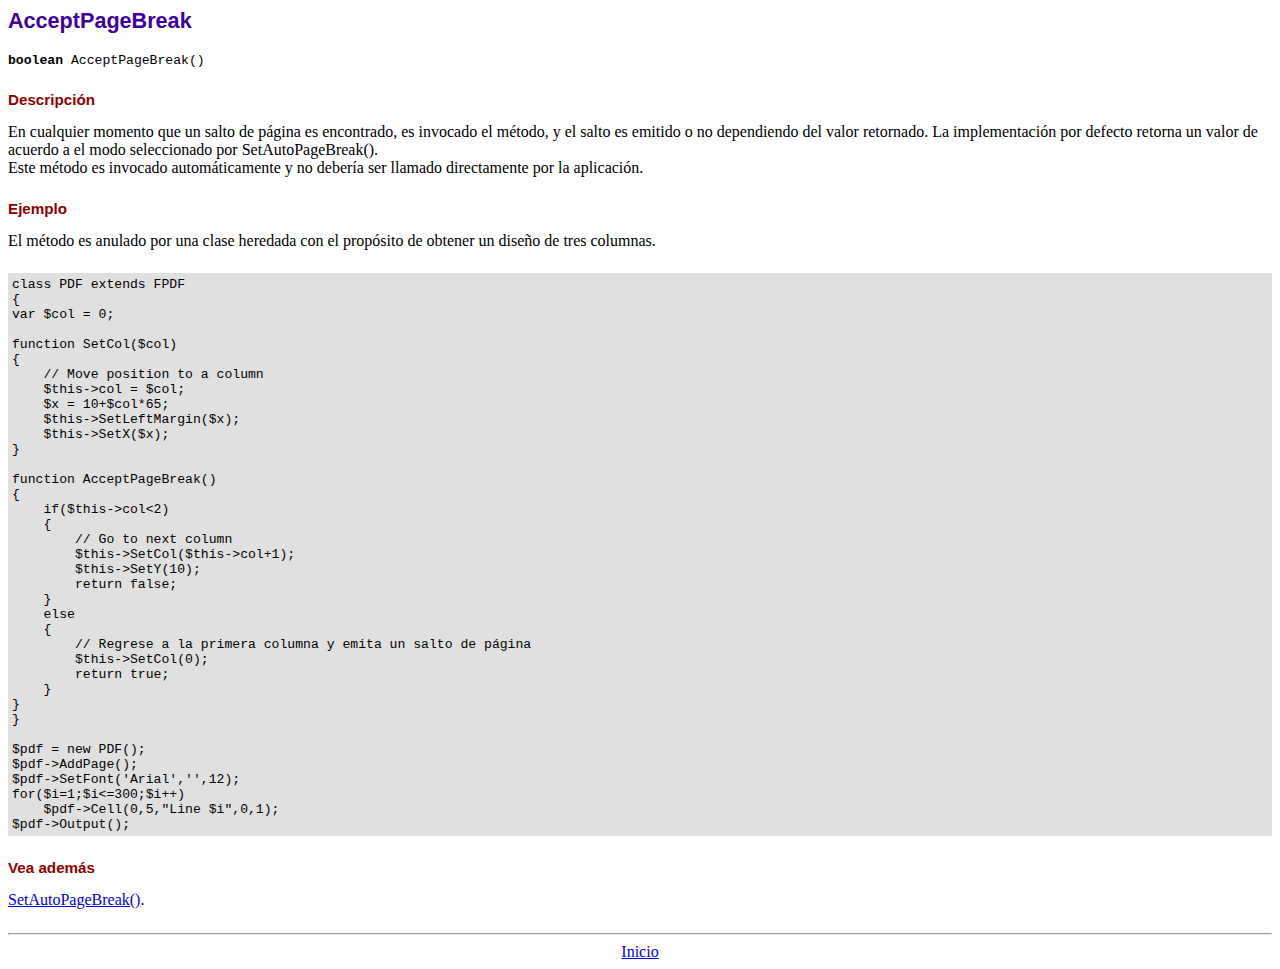
<file: graficos/fpdf17/doc/acceptpagebreak.htm>
<!DOCTYPE html PUBLIC "-//W3C//DTD HTML 4.01 Transitional//EN">
<html>
<head>
<meta http-equiv="Content-Type" content="text/html; charset=ISO-8859-1">
<title>AcceptPageBreak</title>
<link type="text/css" rel="stylesheet" href="../fpdf.css">
</head>
<body>
<h1>AcceptPageBreak</h1>
<code><b>boolean</b> AcceptPageBreak()</code>
<h2>Descripci�n</h2>
En cualquier momento que un salto de p�gina es encontrado, es invocado el m�todo, y el salto es emitido o no dependiendo
del valor retornado. La implementaci�n por defecto retorna un valor de acuerdo a el modo seleccionado por SetAutoPageBreak().
<br>
Este m�todo es invocado autom�ticamente y no deber�a ser llamado directamente por la aplicaci�n.
<h2>Ejemplo</h2>
El m�todo es anulado por una clase heredada con el prop�sito de obtener un dise�o de tres columnas.
<div class="doc-source">
<pre><code>class PDF extends FPDF
{
var $col = 0;

function SetCol($col)
{
    // Move position to a column
    $this-&gt;col = $col;
    $x = 10+$col*65;
    $this-&gt;SetLeftMargin($x);
    $this-&gt;SetX($x);
}

function AcceptPageBreak()
{
    if($this-&gt;col&lt;2)
    {
        // Go to next column
        $this-&gt;SetCol($this-&gt;col+1);
        $this-&gt;SetY(10);
        return false;
    }
    else
    {
        // Regrese a la primera columna y emita un salto de p�gina
        $this-&gt;SetCol(0);
        return true;
    }
}
}

$pdf = new PDF();
$pdf-&gt;AddPage();
$pdf-&gt;SetFont('Arial','',12);
for($i=1;$i&lt;=300;$i++)
    $pdf-&gt;Cell(0,5,&quot;Line $i&quot;,0,1);
$pdf-&gt;Output();</code></pre>
</div>
<h2>Vea adem�s</h2>
<a href="setautopagebreak.htm">SetAutoPageBreak()</a>.
<hr style="margin-top:1.5em">
<div style="text-align:center"><a href="index.htm">Inicio</a></div>
</body>
</html>
</file>
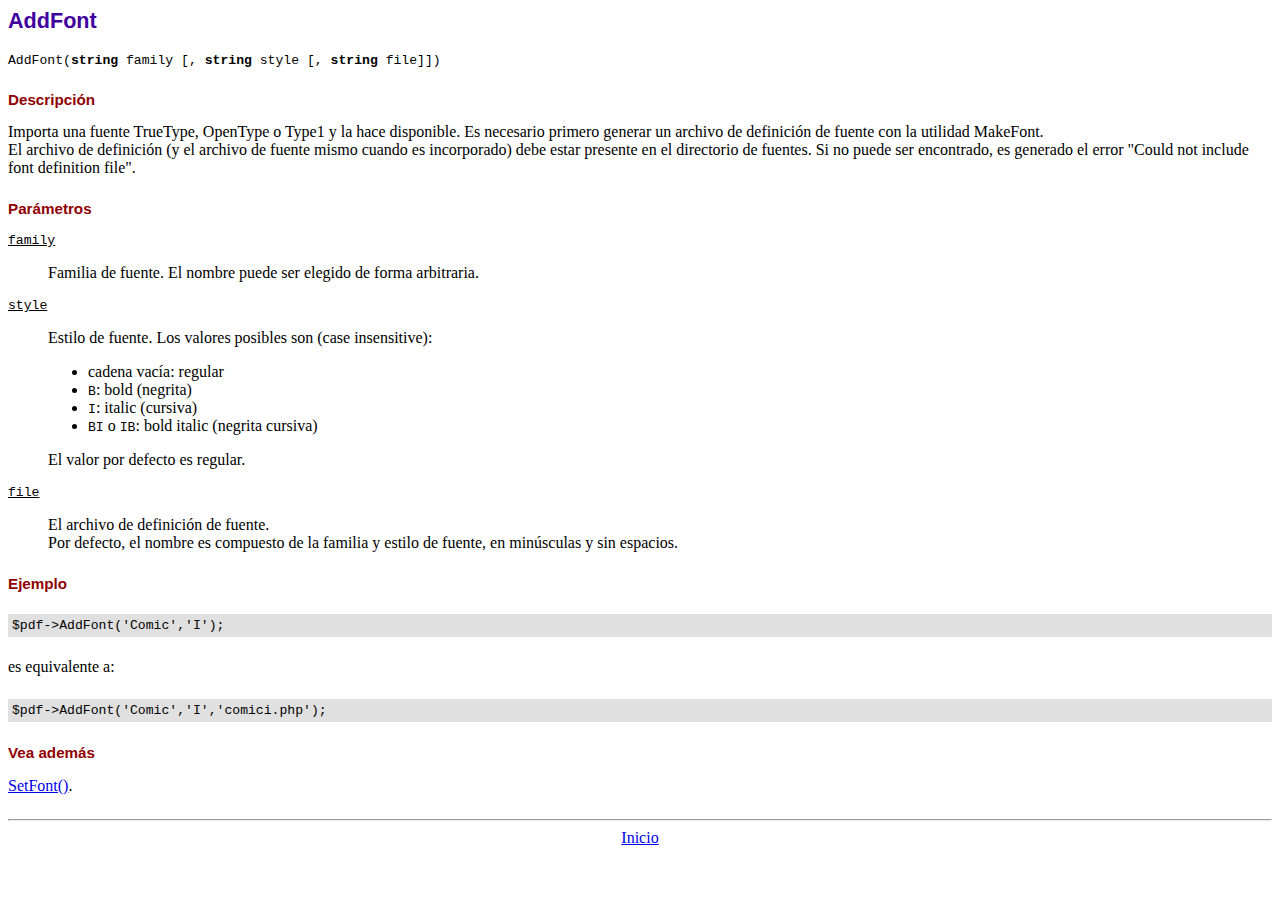
<file: graficos/fpdf17/doc/addfont.htm>
<!DOCTYPE html PUBLIC "-//W3C//DTD HTML 4.01 Transitional//EN">
<html>
<head>
<meta http-equiv="Content-Type" content="text/html; charset=ISO-8859-1">
<title>AddFont</title>
<link type="text/css" rel="stylesheet" href="../fpdf.css">
</head>
<body>
<h1>AddFont</h1>
<code>AddFont(<b>string</b> family [, <b>string</b> style [, <b>string</b> file]])</code>
<h2>Descripci�n</h2>
Importa una fuente TrueType, OpenType o Type1 y la hace disponible. Es necesario primero generar
un archivo de definici�n de fuente con la utilidad MakeFont.
<br>
El archivo de definici�n (y el archivo de fuente mismo cuando es incorporado) debe estar presente
en el directorio de fuentes. Si no puede ser encontrado, es generado el error "Could not include
font definition file".
<h2>Par�metros</h2>
<dl class="param">
<dt><code>family</code></dt>
<dd>
Familia de fuente. El nombre puede ser elegido de forma arbitraria.
</dd>
<dt><code>style</code></dt>
<dd>
Estilo de fuente. Los valores posibles son (case insensitive):
<ul>
<li>cadena vac�a: regular
<li><code>B</code>: bold (negrita)
<li><code>I</code>: italic (cursiva)
<li><code>BI</code> o <code>IB</code>: bold italic (negrita cursiva)
</ul>
El valor por defecto es regular.
</dd>
<dt><code>file</code></dt>
<dd>
El archivo de definici�n de fuente.
<br>
Por defecto, el nombre es compuesto de la familia y estilo de fuente, en min�sculas y sin espacios.
</dd>
</dl>
<h2>Ejemplo</h2>
<div class="doc-source">
<pre><code>$pdf-&gt;AddFont('Comic','I');</code></pre>
</div>
es equivalente a:
<div class="doc-source">
<pre><code>$pdf-&gt;AddFont('Comic','I','comici.php');</code></pre>
</div>
<h2>Vea adem�s</h2>
<a href="setfont.htm">SetFont()</a>.
<hr style="margin-top:1.5em">
<div style="text-align:center"><a href="index.htm">Inicio</a></div>
</body>
</html>
</file>
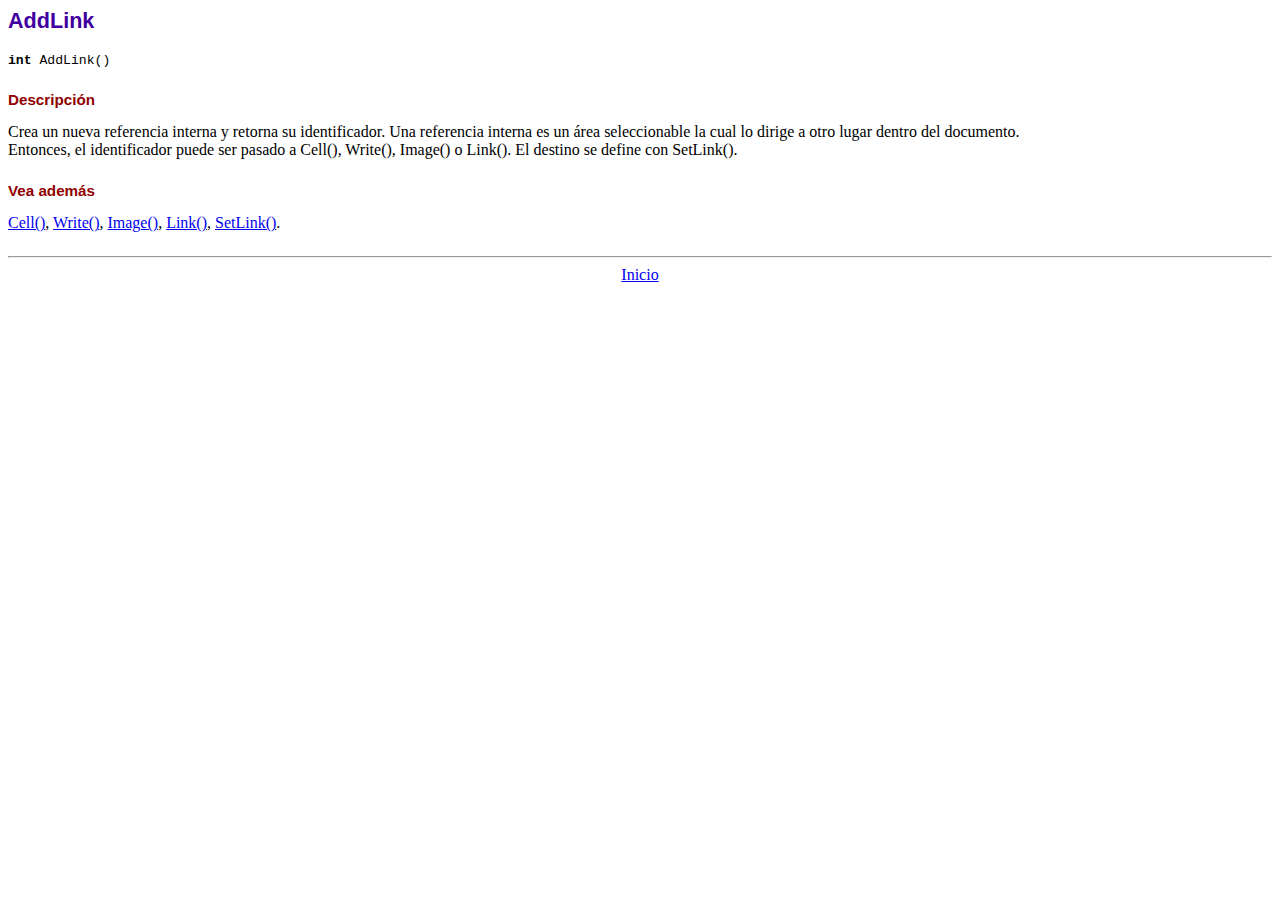
<file: graficos/fpdf17/doc/addlink.htm>
<!DOCTYPE html PUBLIC "-//W3C//DTD HTML 4.01 Transitional//EN">
<html>
<head>
<meta http-equiv="Content-Type" content="text/html; charset=ISO-8859-1">
<title>AddLink</title>
<link type="text/css" rel="stylesheet" href="../fpdf.css">
</head>
<body>
<h1>AddLink</h1>
<code><b>int</b> AddLink()</code>
<h2>Descripci�n</h2>
Crea un nueva referencia interna y retorna su identificador. Una referencia interna es un �rea seleccionable la cual lo dirige a otro lugar dentro del documento.
<br>
Entonces, el identificador puede ser pasado a Cell(), Write(), Image() o Link(). El destino se define con SetLink().
<h2>Vea adem�s</h2>
<a href="cell.htm">Cell()</a>,
<a href="write.htm">Write()</a>,
<a href="image.htm">Image()</a>,
<a href="link.htm">Link()</a>,
<a href="setlink.htm">SetLink()</a>.
<hr style="margin-top:1.5em">
<div style="text-align:center"><a href="index.htm">Inicio</a></div>
</body>
</html>
</file>
<file: css/neocosur.css>
@charset "utf-8";
/* CSS Document */

html {
    position: relative;
    min-height: 100%;
}
body {
    margin-bottom: 100px; /* Altrura para el footer */
    font-size: 12px;
}
h1 {
    font-size: 34px;
}
h4 small a{
    margin-right: 15px;
    margin-left: 15px;
    color:#999;
}
h4 a {color: #000;}

h4 a:hover{ text-decoration: none; color: #003b7e; cursor: pointer; }

.clearfix{
    display: block;
    margin-top: 15px;
}
.container {
}

.footer {
    position: absolute;
    bottom: 0;
    width: 100%;
    height: 60px /*Altura del footer */
}

/*Header*/
#logo {
	display: block;
	margin-top: 25px;
	margin-bottom: 25px;
}
#banderas{
    margin-top: 43px;
    margin-right: -12px;
}

/*Contenido Administración*/
h1 {
	margin-top:-25px;
	margin-bottom: 20px;
    color: #003e80;
}
h4 {
	margin-bottom: 25px;
}

.subtitulo{
    margin-bottom: 25px;
}

.txt_destacado{
    padding: 25px !important;
    border-radius: 5px !important;
    margin-bottom: 20px !important;
    font-size: larger !important;
}



.pie{
    font-size: 11px !important;
    margin-top: 25px !important;
    display: block !important;
    color: #999 !important;
}
.ui-accordion-header {
    background-color: #f1f1f1 !important;
    color: #333 !important;
    padding: 5px !important;
    border-radius: 5px !important;
    margin-bottom: 0px !important;
    font-size: larger !important;
}
.ui-accordion-header-active{
    background-color: #007bff !important;
    color: #FFF !important;
}
.ui-accordion-header-active small{ color: #fff;}

fieldset legend {
    font-size: 14px;
    color: #666;
}

/*Estilo para fichas */

.ui-tabs .ui-tabs-panel{
    padding: 0px !important;
    margin-top: -26PX;
    margin-left: 4px;
}

.nav-tabs > li> a, .nav-tabs > li > a:hover, .nav-tabs > li > a:focus {
    color: #666;
    background-color: #fcfcfc !important;
    border: 1px solid #cfcfcf;
    border-bottom-color: transparent;
}

.nav-tabs > li.active > a, .nav-tabs > li.active > a:hover, .nav-tabs > li.active > a:focus {
    background-color: #46b2d2 !important;
    color: #ffffff;
    text-shadow: 0 -1px 0 rgba(0, 0, 0, .2);
   /* cursor: default;
    background-color: #fff;
    border: 1px solid #ddd;
    border-bottom-color: transparent;*/
}

.nav-tabs > li > a {
    margin-right: 0px;
}

.ficha {
	border-radius: 4px;
    border-top-left-radius: 0px;
    border-top-right-radius: 0px;
    border-bottom-right-radius: 4px;
    border-bottom-left-radius: 4px;
    border-width: 1px;
    margin-left: -1px;
    margin-top: 26px;
}

.panel-body{
    background-color: #fcfcfc;

}

.tap-content {
	    margin-left: 2px;
}


/*Formulario */

.input-sm {
    margin-bottom: 12px;
}

.sub-form{
    /*font-size: 11px;*/
    text-decoration: none;
    font-weight: normal;
}

.radio input[type='radio'], .radio-inline input[type='radio'] {
    /*margin-left: 20px !important;*/
}

.checkbox {
	float: left;
}

.margin-left {
    padding-left: 35px !important;
}
.txt_izq {
	text-align: left !important;
}
.linea {
    float: left !important;
    margin-left: 15px;
    margin-bottom: 10px;
}


button[type="submit"] { margin-top: 10px; margin-bottom: 10px; }

.fila_oculta{
    display: none;
}

.tooltip-inner{
    background-color: rgba(68, 157, 68, 1);
}

.tooltip-arrow {
    border-top-color: rgba(68, 157, 68, 1) !important;
}

#sidebar{ margin-top: 85px !important;}

.thumbnail {
        background-color: #f8f8f8 !important;
}


.img_inicio{
    margin-bottom: 25px;
}

.footer_publico {
    position: absolute;
    bottom: 0;
    width: 100%;
    height: 90px /*Altura del footer */
}


.login, .noticia{
    padding-top: 15px;
    border-radius: 10px;
    margin-bottom: 25px;
    padding-bottom:  15px;
}
.login h4, .noticia h4{
    font-size: 16px;
}
.fondo_footer{
    margin-top: 70px;
    display: block;
    height: 80px;


}
.text-muted{
    margin-top: 0px;
    height: 18px;
    display: block;
    padding-top: 20px;
}

.nav-link{
    text-transform: uppercase;
    font-weight: bold;
    border-bottom: solid 5px #FFF;
    padding-left: 10px !important;
    padding-right: 10px !important;
    margin-right: 19px;
    margin-left: 19px;
}

.nav-link:hover{
    border-bottom: solid 5px #c0e7dc;
    color: #444;
}
.navbar{
    border: solid 1px #f3f3f3;
    border-radius: 10px;
}

.display-4 {
    font-size: 26px;
    border-bottom: solid 1px #f3f3f3;
    padding-bottom: 15px;
    margin-top: 25px;
}
.publicacion {
    margin-bottom: 25px !important;
}

.text-primary {
    color: #0455a7!important;
}

.bg-primary, .btn-primary { 
    background-color: #0455a7!important;
}
.ui-accordion-header-active {
    background-color: #0455a7 !important;
    color: #FFF !important;
}
</file>
<file: graficos/fpdf17/fpdf.css>
body {font-family:"Times New Roman",serif}
h1 {font:bold 135% Arial,sans-serif; color:#4000A0; margin-bottom:0.9em}
h2 {font:bold 95% Arial,sans-serif; color:#900000; margin-top:1.5em; margin-bottom:1em}
dl.param dt {text-decoration:underline}
dl.param dd {margin-top:1em; margin-bottom:1em}
dl.param ul {margin-top:1em; margin-bottom:1em}
tt, code, kbd {font-family:"Courier New",Courier,monospace; font-size:82%}
div.source {margin-top:1.4em; margin-bottom:1.3em}
div.source pre {display:table; border:1px solid #24246A; width:100%; margin:0em; font-family:inherit; font-size:100%}
div.source code {display:block; border:1px solid #C5C5EC; background-color:#F0F5FF; padding:6px; color:#000000}
div.doc-source {margin-top:1.4em; margin-bottom:1.3em}
div.doc-source pre {display:table; width:100%; margin:0em; font-family:inherit; font-size:100%}
div.doc-source code {display:block; background-color:#E0E0E0; padding:4px}
.kw {color:#000080; font-weight:bold}
.str {color:#CC0000}
.cmt {color:#008000}
p.demo {text-align:center; margin-top:-0.9em}
a.demo {text-decoration:none; font-weight:bold; color:#0000CC}
a.demo:link {text-decoration:none; font-weight:bold; color:#0000CC}
a.demo:hover {text-decoration:none; font-weight:bold; color:#0000FF}
a.demo:active {text-decoration:none; font-weight:bold; color:#0000FF}
</file>
